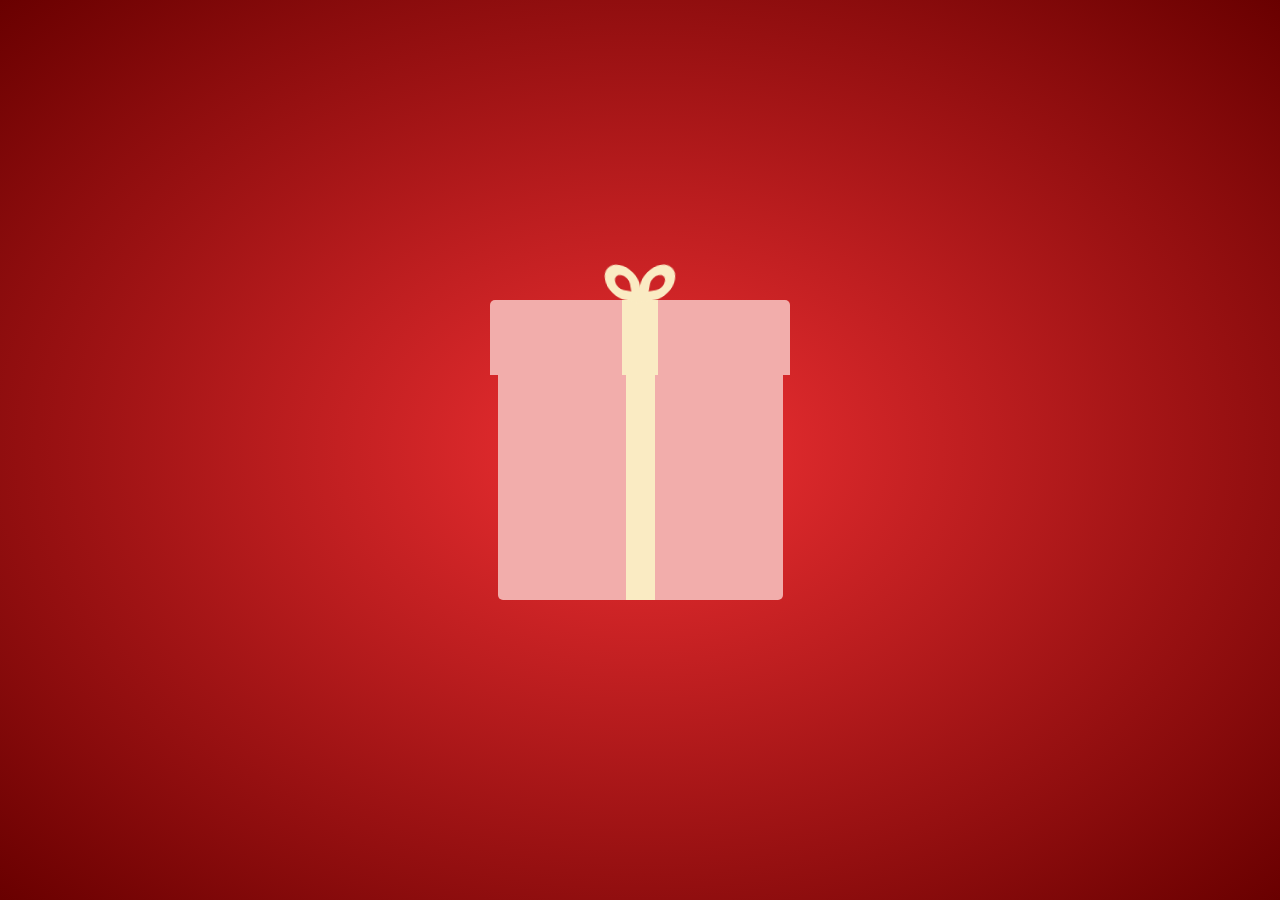
<file: giangsinh/index.html>
<!DOCTYPE html>
<html lang="en">

<head>
    <meta charset="UTF-8">
    <meta name="viewport" content="width=device-width, initial-scale=1.0">
    <title>Document</title>
    <link href="./style.css" rel="stylesheet" />

    <link href="https://fonts.cdnfonts.com/css/great-vibes" rel="stylesheet">

    <link href="./style2.css" rel="stylesheet" />
    <link href="./style3.css" rel="stylesheet" />
    <link href="./style4.css" rel="stylesheet" />
    <link href="./style5.css" rel="stylesheet" />
</head>

<body>

    <section class="gift">
        <div class="gift-top hovered"></div>
        <div class="gift-bottom"></div>

       
    </section>


    <div class="snow-container">
        <div class="snow foreground"></div>
        <div class="snow foreground layered"></div>
        <div class="snow middleground"></div>
        <div class="snow middleground layered"></div>
        <div class="snow background"></div>
        <div class="snow background layered"></div>
      </div>
   
    <!-- red -->
    <div id="merry" hidden>


    <div class='glitter glitter_1'></div>
    <div class='glitter glitter_2'></div>
    <div class='glitter glitter_3'></div>
    <div class='glitter glitter_4'></div>
    <div class='glitter glitter_5'></div>
    <div class='glitter glitter_6'></div>
    <div class='glitter glitter_7'></div>
    <div class='glitter glitter_8'></div>
    <div class='glitter glitter_9'></div>
    <div class='glitter glitter_10'></div>
    <div class='glitter glitter_11'></div>
    <div class='glitter glitter_12'></div>
    <div class='glitter glitter_13'></div>
    <div class='glitter glitter_14'></div>
    <div class='glitter glitter_15'></div>
    <div class='glitter glitter_16'></div>
    <div class='glitter glitter_17'></div>
    <div class='glitter glitter_18'></div>
    <div class='glitter glitter_19'></div>
    <div class='glitter glitter_20'></div>
    <div class='glitter glitter_21'></div>
    <div class='glitter glitter_22'></div>
    <div class='glitter glitter_23'></div>
    <div class='glitter glitter_24'></div>
    <div class='glitter glitter_25'></div>
    <div class='glitter glitter_26'></div>
    <div class='glitter glitter_27'></div>
    <div class='glitter glitter_28'></div>
    <div class='glitter glitter_29'></div>
    <div class='glitter glitter_30'></div>
    <!-- <div class='container'>
      <div class='tree'>
        <svg enable-background='new 0 0 380 430' height='430px' id='Layer_1' version='1.1' viewBox='0 0 380 430' width='380px' x='0px' xml:space='preserve' y='0px'>
          <defs>
            <linearGradient id='TreeGradient' x1='0%' x2='0%' y1='0%' y2='100%'>
              <stop offset='5%' stop-color='#022D02'></stop>
              <stop offset='95%' stop-color='#005600'></stop>
            </linearGradient>
          </defs>
          <path d='M161.008,410.682 c0,0,18.678,12.452,61.665,2.668c-6.951-27.11-11.265-68.483-11.265-68.483s-34.984-13.342-44.768-2.372 C167.53,379.554,161.008,410.682,161.008,410.682z' fill='#5A3412' stroke-miterlimit='10' stroke-width='0.8894'></path>
          <path d='M68.807,268.378 c0,0-10.673,57.218-49.51,63.739c0,0,21.346,20.457,44.47,3.559c17.788,26.386,45.359,10.673,45.359,10.673 s22.235,23.123,47.436,2.372c20.751,28.163,57.515,2.075,57.515,2.075s23.123,25.792,48.027-2.669c0,0,31.128,23.125,53.363-5.337 c3.467-1.876,29.35,17.196,46.249-6.226c-43.284-8.005-50.696-64.927-50.696-64.927C300.988,256.354,68.807,268.378,68.807,268.378z' fill='url(#TreeGradient)' stroke-miterlimit='10' stroke-width='0.8894'></path>
          <path d='M95.785,222.129 c0,0-29.712,52.489-49.213,54.846c0,0,29.943,23.719,53.067,6.819c24.014,24.608,44.856,9.103,44.856,9.103 s26.296,24.694,53.868,2.756c32.61,21.938,44.68,0.061,52.178-5.04c0,0,24.903,16.307,39.404-5.337c0,0,29.079,8.599,41.828-10.375 c-26.386-0.89-44.767-50.104-44.767-50.104C276.975,209.513,95.785,222.129,95.785,222.129z' fill='url(#TreeGradient)' stroke-miterlimit='10' stroke-width='0.8894'></path>
          <path d='M117.099,158.603 c0,0-30.504,56.707-50.005,59.063c0,0,22.762,19.878,45.886,2.979c24.014,24.608,48.917,8.302,48.917,8.302 s22.235,22.828,49.807,0.891c28.164,17.194,40.234,1.838,47.73-3.262c0,0,35.873,15.415,50.993-10.377 c-26.386-0.889-44.471-54.846-44.471-54.846C255.925,146.069,117.099,158.603,117.099,158.603z' fill='url(#TreeGradient)' stroke-miterlimit='10' stroke-width='0.8894'></path>
          <path d='M138.773,98.799 c0,0-27.274,54.253-46.776,56.609c0,0,22.762,19.879,45.887,2.98c24.014,24.607,45.009-0.539,45.009-0.539 s27.482,29.948,53.345,0.568c29.423,19.241,48.1-2.401,48.1-2.401c-18.084-1.779-42.098-56.329-42.098-56.329 C232.209,84.404,138.773,98.799,138.773,98.799z' fill='url(#TreeGradient)' stroke-miterlimit='10' stroke-width='0.8894'></path>
          <path d='M188.875,14.899 c0,0-29.703,62.218-69.726,86.232c0,0,24.663,18.42,47.788,1.521c24.014,20.456,48.027-2.668,48.027-2.668 s20.159,23.718,44.598,1.054C216.872,81.472,188.875,14.899,188.875,14.899z' fill='url(#TreeGradient)' stroke-miterlimit='10' stroke-width='0.8894'></path>
        </svg>
      </div>
      <div class='star'></div>
      <span class='light light1'></span>
      <span class='light light2'></span>
      <span class='light light3'></span>
      <span class='light light4'></span>
      <span class='light light5'></span>
      <span class='light light6'></span>
      <span class='light light7'></span>
      <span class='light light8'></span>
      <span class='light light9'></span>
      <span class='light light10'></span>
      <span class='light light11'></span>
      <span class='light light12'></span>
      <span class='light light13'></span>
      <span class='light light14'></span>
      <span class='light light15'></span>
      <span class='light light16'></span>
      <span class='light light17'></span>
      <span class='light light18'></span>
      <span class='light light19'></span>
      <span class='light light20'></span>
      <span class='light light21'></span>
      <span class='light light22'></span>
      <span class='light light23'></span>
      <span class='light light24'></span>
      <span class='light light25'></span>
      <span class='light light26'></span>
      <span class='light light27'></span>
      <span class='light light28'></span>
      <span class='light light29'></span>
      <span class='light light30'></span>
      <div class='shadow'></div>
    </div> -->
    <h1>Merry Christmas</h1>
</div>
    <!-- end red -->

    
        
        <!-- <div class="artboard" id="houu" hidden>
            <div class="deer">
              <div class="rocking">
                <div class="head">
                  <div class="horns">
                    <div class="horn horn-left">
                      <div class="line line-one"></div>
                      <div class="line"></div>
                      <div class="line line-three"></div>
                    </div>
                    <div class="horn horn-right">
                      <div class="line line-one"></div>
                      <div class="line"></div>
                      <div class="line line-three"></div>
                    </div>
                  </div>
                  <div class="ears">
                    <div class="ear ear-left"></div>
                    <div class="ear ear-right"></div>
                  </div>
                  <div class="eyes">
                    <div class="eye eye-left"></div>
                    <div class="eye eye-right"></div>
                  </div>
                  <div class="nose"></div>
                </div>
                <div class="body">
                  <div class="shadow"></div>
                  <div class="hooves">
                    <div class="hoof-one">
                      <div class="line"></div>
                      <div class="anim-part">
                        <div class="circle">
                          <div class="circle">
                            <div class="circle">
                              <div class="circle">
                                <div class="circle circle-last"></div>
                              </div>
                            </div>
                          </div>
                        </div>
                      </div>
                    </div>
                    <div class="hoof-two">
                      <div class="line-one"></div>
                      <div class="line-two"></div>
                    </div>
                  </div>
                </div>
                <div class="tail">
                  <div class="circle">
                    <div class="circle">
                      <div class="circle">
                        <div class="circle">
                          <div class="circle"></div>
                        </div>
                      </div>
                    </div>
                  </div>
                </div>
              </div>
              <div class="legs">
                <div class="leg-left">
                  <div class="anim-part">
                    <div class="line"></div>
                  </div>
                </div>
                <div class="leg-right">
                  <div class="anim-part">
                    <div class="circle">
                      <div class="circle">
                        <div class="circle">
                          <div class="circle">
                            <div class="circle">
                              <div class="circle">
                                <div class="circle">
                                  <div class="circle">
                                    <div class="circle circle-last"></div>
                                  </div>
                                </div>
                              </div>
                            </div>
                          </div>
                        </div>
                      </div>
                    </div>
                  </div>
                </div>
              </div>
            </div>
            <div class="presents">
              <div class="present present-one"></div>
              <div class="present present-two"></div>
              <div class="present present-two present-two-right"></div>
              <div class="present present-three"></div>
            </div>
            <div class="snow"></div>
            <div class="snowflake"></div>
            <div class="snowflake"></div>
            <div class="snowflake"></div>
            <div class="snowflake"></div>
            <div class="snowflake"></div>
            <div class="snowflake"></div>
            <div class="snowflake"></div>
            <div class="snowflake"></div>
            <div class="snowflake"></div>
            <div class="snowflake"></div>
            <div class="snowflake"></div>
            <div class="snowflake"></div>
            <div class="snowflake"></div>
            <div class="snowflake"></div>
            <div class="snowflake"></div>
            <div class="snowflake"></div>
            <div class="snowflake"></div>
            <div class="snowflake"></div>
            <div class="snowflake"></div>
            <div class="snowflake"></div>
            <div class="snowflake"></div>
            <div class="snowflake"></div>
            <div class="snowflake"></div>
            <div class="snowflake"></div>
            <div class="snowflake"></div>
            <div class="snowflake"></div>
            <div class="snowflake"></div>
            <div class="snowflake"></div>
            <div class="snowflake"></div>
            <div class="snowflake"></div>
            <div class="snowflake"></div>
            <div class="snowflake"></div>
            <div class="snowflake"></div>
            <div class="snowflake"></div>
            <div class="snowflake"></div>
            <div class="snowflake"></div>
            <div class="snowflake"></div>
            <div class="snowflake"></div>
            <div class="snowflake"></div>
            <div class="snowflake"></div>
            <div class="snowflake"></div>
            <div class="snowflake"></div>
            <div class="snowflake"></div>
            <div class="snowflake"></div>
            <div class="snowflake"></div>
            <div class="snowflake"></div>
            <div class="snowflake"></div>
            <div class="snowflake"></div>
            <div class="snowflake"></div>
            <div class="snowflake"></div>
            <div class="snowflake"></div>
            <div class="snowflake"></div>
            <div class="snowflake"></div>
            <div class="snowflake"></div>
            <div class="snowflake"></div>
            <div class="snowflake"></div>
            <div class="snowflake"></div>
            <div class="snowflake"></div>
            <div class="snowflake"></div>
            <div class="snowflake"></div>
            <div class="snowflake"></div>
            <div class="snowflake"></div>
            <div class="snowflake"></div>
            <div class="snowflake"></div>
            <div class="snowflake"></div>
            <div class="snowflake"></div>
            <div class="snowflake"></div>
            <div class="snowflake"></div>
            <div class="snowflake"></div>
            <div class="snowflake"></div>
            <div class="snowflake"></div>
            <div class="snowflake"></div>
            <div class="snowflake"></div>
            <div class="snowflake"></div>
            <div class="snowflake"></div>
            <div class="snowflake"></div>
            <div class="snowflake"></div>
            <div class="snowflake"></div>
            <div class="snowflake"></div>
            <div class="snowflake"></div>
            <div class="snowflake"></div>
            <div class="snowflake"></div>
            <div class="snowflake"></div>
            <div class="snowflake"></div>
            <div class="snowflake"></div>
            <div class="snowflake"></div>
            <div class="snowflake"></div>
            <div class="snowflake"></div>
            <div class="snowflake"></div>
            <div class="snowflake"></div>
            <div class="snowflake"></div>
            <div class="snowflake"></div>
            <div class="snowflake"></div>
            <div class="snowflake"></div>
            <div class="snowflake"></div>
            <div class="snowflake"></div>
            <div class="snowflake"></div>
            <div class="snowflake"></div>
            <div class="snowflake"></div>
          </div> -->

          <div class="box" id="box" hidden>
            <svg viewBox="0 0 800 596.74">
              <g id="merry">
           
                <path style="mix-blend-mode: multiply" id="shadow" fill="#eaeaea" d="M575.92 325.27L418 234.08l2.67-41.29-43.79 17.55-37.22-21.49a22.2 22.2 0 00-22.24 0L206.34 253c-13.39 2.93-29.72 7.25-32 8.17-3 1.24-40.93 33.92-58.91 37.29-12.35 2.31-28.09 18.51-36.75 28.45a21.87 21.87 0 00-6.43 7.78 22.5 22.5 0 00-2.19 11.89 22 22 0 0011 17.25L317.4 500.22a22 22 0 0014.6 2.69l.35.29 69.07-13.71 1.68-25.93 172.82-99.76a22.25 22.25 0 000-38.53z" />
                <g id="box1">
                  <path fill="#eaeaea" style="mix-blend-mode: multiply" d="M178.66 204.15l-.8.17c-4-.57-10.11-.87-12.69 1.9a8.76 8.76 0 00-.8 1l-18.18 3.93-4.64 14.11-.64.32c-3.33 1.8-3 5.4-2.15 8.16l-.34 1L133 251.4l9.33 6.19 3.67-.8 1.28.85 30 19.87 19.21-4.15 9.66-2.09 22.85-4.94 5.45-16.64 2.29-7 4.51-13.78-30-19.87-1.24-.82.95-2.87-9.33-6.18z" />
                  <path fill="#d36666" d="M280.62 236.01l-51.31-22.16V154.6l51.31 29.63v51.78z" />
                  <path fill="#af5555" d="M177.99 236.03l51.31-22.16v-59.25l-51.31 29.62v51.79z" />
                  <path fill="#db6a6a" d="M229.31 213.86v51.8l-22.69-13.1-9.59-5.53-19.04-11v-51.8l19.04 11 9.59 5.53 22.68 13.09.01.01z" />
                  <path fill="#e87979" d="M280.62 184.23v51.79l-51.31 29.63v-51.79l51.31-29.63z" />
                  <path fill="#e6e6e6" d="M280.62 181.38v9.69l-51.31 29.62v-9.68l51.31-29.63zM229.3 211v9.69l-51.31-29.62v-9.69L229.3 211z" style="mix-blend-mode: multiply" />
                  <path fill="#ed8d8d" d="M229.3 218.76l-54.95-31.7v-14.03l22.81-13.13 9.59-5.52 22.86-13.18 22.61 13.05 9.58 5.53 22.76 13.17v13.99l-55.26 31.82z" />
                  <path fill="#ed8e8e" d="M284.56 172.95l-22.87 13.15-9.57 5.53-22.82 13.15-28.54-16.49-6.19-3.57-20.22-11.69 22.81-13.13 9.59-5.52 22.86-13.18 22.61 13.05 9.58 5.53 22.76 13.17z" />
                  <path fill="#e87979" d="M229.31 218.76l55.25-31.82v-13.99l-55.25 31.82v13.99z" />
                  <path fill="#db6a6a" d="M174.35 173.06l54.95 31.71v13.99l-54.95-31.7v-14z" />
                  <path fill="#ffcb8e" d="M261.8 159.81l-55.18 31.86-9.59-5.53 55.19-31.86 9.58 5.53z" />
                  <path fill="#ffcb8e" d="M261.72 186.14l-9.57 5.53-.03-.01-54.96-31.73 9.59-5.52 54.94 31.72.03.01z" />
                  <path fill="#ffcb8e" d="M261.72 246.95V186.13l-9.57 5.53V252.47l9.57-5.52zM206.62 191.66v60.9l-9.59-5.53v-60.9l9.59 5.53z" />
                  <path fill="#e6e6e6" style="mix-blend-mode: multiply" d="M191.65 183.07a14.58 14.58 0 00-3.68 7.08c6.36-2.5 9.82 5 9.82 5-.17-3 3-6.86 3-6.86 11.92-11.78 20.38-11 20.38-11-7.31-5.7-26.27 3.47-29.52 5.78z" />
                  <path fill="#ffcb8e" d="M222.65 171.51s-25.62-4.69-38.37 12.72c0 0 8.13-.49 10.22 6.22 0 0 12.9-14.8 27.14-13.07z" />
                  <path fill="#e6e6e6" style="mix-blend-mode: multiply" d="M257.94 184.56s6.07 4.86 6.51 8.82c-6.45-1.71-11.56 5.36-11.56 5.36a24.63 24.63 0 00-1.52-6.68c-3.84-10.68-18-16-18-16 7.7-5.06 21.54 5.94 24.57 8.5z" />
                  <path fill="#ffcb8e" d="M232.32 170.17s24.33-.66 35.56 17.76a13.4 13.4 0 00-12.56 5.45s-6.67-16.25-22.49-17.28z" />
                  <path fill="#e6e6e6" style="mix-blend-mode: multiply" d="M233.75 173.68s20.83 4.22 24.41 1c2.22-2 1-17.37-9-14s-15.41 13-15.41 13z" />
                  <path fill="#ffcb8e" d="M263.09 163.18s-5.84-13.35-13.71-12c-9.63 1.64-20.07 16.23-20.07 16.23l4.44 6.28z" />
                  <path fill="#eab783" d="M233.75 173.68s25.57-19.82 29.34-10.5c4.68 11.59-29.34 10.5-29.34 10.5z" />
                  <path fill="#e6e6e6" style="mix-blend-mode: multiply" d="M225 174.7s-29.38 3.34-30.44.75c-2.69-6.53 2.09-10.24 2.09-10.24s24.78-1.81 28.35 9.49z" />
                  <path fill="#ffcb8e" d="M195.68 164.2s5.83-13.35 13.7-12c9.63 1.65 20.07 16.23 20.07 16.23L225 174.7z" />
                  <path fill="#eab783" d="M225 174.7s-25.57-19.81-29.33-10.5C191 175.79 225 174.7 225 174.7z" />
                </g>
                <g id="box2">
                  <path fill="#eaeaea" style="mix-blend-mode: multiply" d="M501.48 170.24l-.79.17c-4-.57-10.12-.87-12.69 1.9a7.8 7.8 0 00-.8 1l-18.2 3.95-4.64 14.11-.65.32c-3.32 1.79-3 5.4-2.14 8.16l-.34 1-5.47 16.61 9.33 6.18 3.67-.79 1.27.85 30 19.87 19.21-4.15 9.67-2.09 22.89-5 5.45-16.64 2.28-7 4.53-13.69-30-19.87-1.24-.82.94-2.87-9.33-6.19z" />
                  <path fill="#d36666" d="M603.45 202.1l-51.32-22.16v-59.25l51.32 29.62v51.79z" />
                  <path fill="#af5555" d="M500.81 202.12l51.32-22.16V120.7l-51.32 29.63v51.79z" />
                  <path fill="#db6a6a" d="M552.14 179.95v51.8l-22.7-13.11-9.58-5.53-19.05-10.99v-51.8l19.05 11 9.58 5.53 22.68 13.09.02.01z" />
                  <path fill="#e87979" d="M603.45 150.32v51.79l-51.31 29.63v-51.79l51.31-29.63z" />
                  <path fill="#e6e6e6" d="M603.45 147.47v9.69l-51.31 29.61v-9.67l51.31-29.63zM552.12 177.09v9.68l-51.31-29.61v-9.69l51.31 29.62z" style="mix-blend-mode: multiply" />
                  <path fill="#ed8d8d" d="M552.13 184.85l-54.96-31.71v-14.02l22.82-13.14 9.58-5.51 22.87-13.18 22.6 13.04 9.58 5.54 22.77 13.17v13.99l-55.26 31.82z" />
                  <path fill="#ed8e8e" d="M607.39 139.04l-22.87 13.15-9.57 5.53-22.83 13.15-28.53-16.49-6.2-3.57-20.22-11.69 22.82-13.14 9.58-5.51 22.87-13.18 22.6 13.04 9.58 5.54 22.77 13.17z" />
                  <path fill="#e87979" d="M552.13 184.85l55.26-31.82v-13.99l-55.26 31.81v14z" />
                  <path fill="#db6a6a" d="M497.17 139.15l54.96 31.7v14l-54.96-31.71v-13.99z" />
                  <path fill="#ffcb8e" d="M584.62 125.9l-55.18 31.86-9.58-5.53 55.18-31.87 9.58 5.54z" />
                  <path fill="#ffcb8e" d="M584.54 152.23l-9.56 5.53-.03-.01-54.96-31.74 9.58-5.51 54.95 31.72.02.01z" />
                  <path fill="#ffcb8e" d="M584.54 213.03v-60.81l-9.56 5.53v60.8l9.56-5.52zM529.44 157.75v60.89l-9.58-5.53v-60.89l9.58 5.53z" />
                  <path fill="#e6e6e6" style="mix-blend-mode: multiply" d="M514.48 149.16a14.56 14.56 0 00-3.69 7.08c6.37-2.5 9.83 5 9.83 5-.17-3 3-6.86 3-6.86 11.91-11.78 20.38-11 20.38-11-7.31-5.71-26.27 3.47-29.52 5.78z" />
                  <path fill="#ffcb8e" d="M545.47 137.6s-25.61-4.69-38.36 12.72c0 0 8.12-.49 10.22 6.21 0 0 12.9-14.79 27.14-13.06z" />
                  <path fill="#e6e6e6" style="mix-blend-mode: multiply" d="M580.77 150.65s6.06 4.86 6.5 8.82c-6.45-1.71-11.56 5.36-11.56 5.36a24.45 24.45 0 00-1.51-6.68c-3.85-10.68-18-16-18-16 7.7-5.08 21.53 5.92 24.57 8.5z" />
                  <path fill="#ffcb8e" d="M555.15 136.26s24.33-.67 35.56 17.76a13.42 13.42 0 00-12.57 5.45s-6.66-16.26-22.49-17.29z" />
                  <path fill="#e6e6e6" style="mix-blend-mode: multiply" d="M556.58 139.77s20.83 4.22 24.41 1c2.22-2 1-17.37-9-14s-15.41 13-15.41 13z" />
                  <path fill="#ffcb8e" d="M585.91 129.27s-5.83-13.36-13.7-12c-9.63 1.64-20.07 16.22-20.07 16.22l4.44 6.29z" />
                  <path fill="#eab783" d="M556.58 139.77s25.57-19.82 29.33-10.5c4.69 11.59-29.33 10.5-29.33 10.5z" />
                  <path fill="#e6e6e6" style="mix-blend-mode: multiply" d="M547.84 140.79s-29.39 3.34-30.45.75c-2.68-6.53 2.09-10.24 2.09-10.24s24.78-1.81 28.36 9.49z" />
                  <path fill="#ffcb8e" d="M518.5 130.29s5.84-13.35 13.71-12c9.63 1.64 20.07 16.23 20.07 16.23l-4.44 6.28z" />
                  <path fill="#eab783" d="M547.84 140.79s-25.57-19.79-29.34-10.5c-4.68 11.59 29.34 10.5 29.34 10.5z" />
                </g>
                <g id="box3">
                  <path fill="#eaeaea" style="mix-blend-mode: multiply" d="M563.73 216.32l-.73.16c-3.73-.53-9.35-.81-11.73 1.76a7.46 7.46 0 00-.74.94l-16.8 3.63-4.29 13.05c-.21.09-.41.19-.6.29-3.07 1.66-2.79 5-2 7.54l-.32.95-5 15.35 8.62 5.71 3.39-.73 1.18.78 27.71 18.37 17.76-3.84 8.93-1.93 21.16-4.57 5-15.38 2.12-6.44 4.17-12.73-27.7-18.37-1.15-.76.88-2.65-8.59-5.71z" />
                  <path fill="#d36666" d="M657.98 245.78l-47.43-20.49v-54.77l47.43 27.39v47.87z" />
                  <path fill="#af5555" d="M563.12 245.79l47.43-20.48v-54.77l-47.43 27.38v47.87z" />
                  <path fill="#db6a6a" d="M610.55 225.3v47.88l-20.97-12.11-8.86-5.12-17.61-10.16v-47.88l17.61 10.17 8.86 5.11 20.96 12.1.01.01z" />
                  <path fill="#e87979" d="M657.98 197.91v47.87l-47.43 27.39V225.3l47.43-27.39z" />
                  <path fill="#e6e6e6" d="M657.98 195.28v8.95l-47.43 27.38v-8.94l47.43-27.39zM610.54 222.66v8.95l-47.43-27.38v-8.95l47.43 27.38z" style="mix-blend-mode: multiply" />
                  <path fill="#ed8d8d" d="M610.55 229.83l-50.8-29.31V187.56l21.09-12.14 8.86-5.1 21.13-12.18 20.89 12.06 8.86 5.11 21.04 12.18v12.93l-51.07 29.41z" />
                  <path fill="#ed8e8e" d="M661.62 187.49l-21.14 12.15-8.84 5.11-21.1 12.16-26.38-15.25-5.72-3.29-18.69-10.81 21.09-12.14 8.86-5.1 21.13-12.18 20.89 12.06 8.86 5.11 21.04 12.18z" />
                  <path fill="#e87979" d="M610.55 229.83l51.07-29.41v-12.93l-51.07 29.4v12.94z" />
                  <path fill="#db6a6a" d="M559.75 187.59l50.8 29.3v12.94l-50.8-29.31v-12.93z" />
                  <path fill="#ffcb8e" d="M640.58 175.34l-51 29.45-8.86-5.11 51-29.45 8.86 5.11z" />
                  <path fill="#ffcb8e" d="M640.51 199.68l-8.85 5.11-.02-.01-50.8-29.33 8.86-5.1 50.78 29.31.03.02z" />
                  <path fill="#ffcb8e" d="M640.51 255.88v-56.22l-8.85 5.12V260.98l8.85-5.1zM589.58 204.78v56.29l-8.86-5.12v-56.29l8.86 5.12z" />
                  <path fill="#e6e6e6" style="mix-blend-mode: multiply" d="M575.75 196.84a13.45 13.45 0 00-3.41 6.55c5.88-2.32 9.08 4.64 9.08 4.64-.16-2.75 2.74-6.34 2.74-6.34 11-10.89 18.84-10.2 18.84-10.2-6.73-5.27-24.25 3.22-27.25 5.35z" />
                  <path fill="#ffcb8e" d="M604.39 186.16s-23.67-4.34-35.46 11.75c0 0 7.51-.45 9.45 5.75 0 0 11.92-13.68 25.08-12.08z" />
                  <path fill="#e6e6e6" style="mix-blend-mode: multiply" d="M637 198.22s5.6 4.49 6 8.15c-6-1.58-10.68 4.95-10.68 4.95a22.83 22.83 0 00-1.4-6.17c-3.56-9.87-16.68-14.8-16.68-14.8 7.18-4.68 19.97 5.48 22.76 7.87z" />
                  <path fill="#ffcb8e" d="M613.34 184.91s22.49-.61 32.86 16.42a12.4 12.4 0 00-11.61 5s-6.16-15-20.79-16z" />
                  <path fill="#e6e6e6" style="mix-blend-mode: multiply" d="M614.66 188.16s19.25 3.9 22.56 1c2-1.81.93-16-8.36-13s-14.2 12-14.2 12z" />
                  <path fill="#ffcb8e" d="M641.77 178.45s-5.39-12.34-12.67-11.1c-8.9 1.52-18.55 15-18.55 15l4.11 5.81z" />
                  <path fill="#eab783" d="M614.66 188.16s23.63-18.32 27.11-9.71c4.33 10.72-27.11 9.71-27.11 9.71z" />
                  <path fill="#e6e6e6" style="mix-blend-mode: multiply" d="M606.58 189.1s-27.16 3.09-28.14.69a8 8 0 011.93-9.46s22.9-1.67 26.21 8.77z" />
                  <path fill="#ffcb8e" d="M579.47 179.4s5.39-12.34 12.67-11.1c8.89 1.52 18.55 15 18.55 15l-4.11 5.8z" />
                  <path fill="#eab783" d="M606.58 189.1s-23.63-18.31-27.11-9.7c-4.33 10.71 27.11 9.7 27.11 9.7z" />
                </g>
                <g>
                  <path fill="#f3fbff" id="ground" d="M658.44 298.43a22 22 0 01-11 17.25L411.13 452.09a22.21 22.21 0 01-22.24 0l-236.3-136.41a22.26 22.26 0 010-38.53l236.3-136.43a22.21 22.21 0 0122.24 0l236.28 136.43a22.06 22.06 0 0111.03 21.28z" />
                  <path fill="#e1f4fc" d="M658.44 332.84a21.94 21.94 0 01-11 17.25L411.13 486.5a22.21 22.21 0 01-22.24 0l-236.3-136.41a22 22 0 01-11-17.25 21.39 21.39 0 010-3.92l-.1-30.49h.1a22 22 0 0011 17.25l236.3 136.41a22.21 22.21 0 0022.24 0l236.28-136.41a22 22 0 0011-17.25v30.38a22.6 22.6 0 01.03 4.03z" />
                  <path fill="#f3fbff" d="M144.62 284.94s20.63-41.22 70.88-37c0 0 22.21-12 25.67-20.42s17.92-20 25.43-22.74c10.23-3.77 15.1-12.21 23.94-15.68 11.61-4.55 21.22-2 31.76-5.89 8.26-3 46.43-45.43 73.72-38.75s27.52-2.81 39.29 0 24.85 20.79 36 23.61 45.13 11.64 49.52 19.42 23.71 32.29 39 33.2 32.39 10 40 14.85c23.57 15.14 52.1 45 52.1 45z" />
                  <path fill="#e1f4fc" d="M379.25 365.8l-25.27-14.59 19.07-11.01 6.32 3.65-12.72 7.34 6.32 3.65 6.36-3.67 6.31 3.64-6.35 3.68 6.32 3.64 12.71-7.34 6.32 3.65-19.08 11.01-6.31-3.65zM341.26 358.55l6.32 3.65-.04 7.32-12.67.02-6.32-3.65-6.36 3.67 31.59 18.24 6.36-3.67-18.96-10.94 12.68-.02.04-7.32 18.95 10.94 6.36-3.67-31.59-18.24-6.36 3.67zM525.33 303.35l6.31 3.65-.04 7.31-12.67.03-6.32-3.65-6.36 3.67 31.59 18.24 6.36-3.67-18.95-10.94 12.67-.03.04-7.32 18.95 10.95 6.36-3.67-31.59-18.24-6.35 3.67zM398.48 325.52l-19.07 11L411 354.77l6.36-3.67-12.63-7.3h25.35l-6.32-3.65h-12.68l6.36-3.67zm6.28 11l-6.36 3.67-6.32-3.65 6.36-3.67zM436.14 354.61l-19.07 11 31.59 18.24 6.36-3.67-12.64-7.3 25.35-.05-6.32-3.64h-12.67l6.36-3.67zm6.28 11l-6.36 3.67-6.31-3.64 6.35-3.67zM423.91 310.84l-19.07 11 31.58 18.24 6.36-3.67-12.63-7.3h25.34l-6.31-3.65H436.5l6.36-3.67zm6.28 11l-6.36 3.68-6.32-3.65 6.36-3.67zM430.26 307.17l12.64 7.29 6.36-3.67 18.95 10.95 6.36-3.67-18.96-10.95 6.36-3.67-12.63-7.29-6.36 3.67 6.32 3.65-6.36 3.67-6.32-3.65-6.36 3.67zM385.49 384.09l-19.08 11.01L398 413.33l19.07-11.01-6.32-3.64-12.71 7.34-18.95-10.95 12.71-7.34-6.31-3.64zM391.84 380.42l31.59 18.23 6.36-3.67-12.64-7.29 6.36-3.67 12.63 7.29 6.36-3.67-31.58-18.24-6.36 3.67 12.63 7.3-6.36 3.67-12.63-7.29-6.36 3.67zM474.47 332.71l-19.07 11.01 18.95 10.95 12.71-7.35 6.32 3.65-12.71 7.34 6.31 3.65 19.07-11.01-18.95-10.94-12.71 7.34-6.32-3.65 12.72-7.34-6.32-3.65zM582.54 270.32l-19.07 11.01 18.95 10.94 12.71-7.34 6.32 3.65-12.71 7.34 6.32 3.64 19.07-11.01-18.96-10.94-12.71 7.34-6.32-3.65 12.72-7.34-6.32-3.64zM480.82 329.04l6.32 3.65 6.36-3.67 25.27 14.59 6.36-3.67-25.27-14.59 6.35-3.67-6.31-3.65-19.08 11.01zM538 296l31.59 18.24 6.35-3.67-12.63-7.3 6.36-3.67 12.63 7.29 6.36-3.67L557.11 285zm25.35-.05l-6.35 3.68-6.29-3.63 6.36-3.67z" />
                  <path fill="#eaeaea" d="M328.55 365.89l6.32 3.65-.04 7.32-6.32-3.65.04-7.32zM347.54 369.52l-.02 3.66 6.34-.01.04-7.32 18.95 10.94 6.36-3.67-31.59-18.24-.04 7.32-.04 7.32zM341.18 373.19l18.96 10.94-6.36 3.67-12.64-7.29.04-7.32zM512.61 310.69l6.32 3.65-.04 7.31-6.32-3.64.04-7.32zM531.6 314.31l-.02 3.66 6.34-.01.04-7.32 18.95 10.95 6.36-3.67-31.59-18.24-.04 7.32-.04 7.31zM525.25 317.99l18.95 10.94-6.36 3.67-12.63-7.3.04-7.31zM366.65 351.19l6.32 3.65-.04 7.32-6.32-3.65.04-7.32zM379.29 358.49l6.32 3.64-.05 7.32-6.31-3.65.04-7.31zM398.32 354.79l6.32 3.65-6.36 3.67.04-7.32zM379.33 351.17l6.31 3.64-6.35 3.68.04-7.32zM373.05 340.2l6.32 3.65-6.36 3.67.04-7.32zM404.72 343.8l12.63 7.3-6.36 3.67-6.31-3.65.04-7.32zM430.15 329.12l12.63 7.3-6.36 3.67-6.31-3.65.04-7.32zM442.38 372.89l12.64 7.3-6.36 3.67-6.32-3.65.04-7.32zM430.07 343.76l-6.32-3.65-12.68.02 6.36-3.67-18.95-10.94-.04 7.32 6.32 3.65-.04 7.31 6.33-.01 19.02-.03zM455.5 329.08l-6.32-3.65-12.68.02 6.36-3.67-18.95-10.94-.04 7.32 6.32 3.65-.04 7.31 6.33-.01v-.01l19.02-.02zM467.73 372.85l-6.32-3.65-12.67.02 6.36-3.67-18.96-10.94-.03 7.32 6.31 3.64-.04 7.32 6.34-.01 19.01-.03zM398.4 340.16l-.04 7.31-6.32-3.64.04-7.32 6.32 3.65zM423.83 325.48l-.04 7.31-6.32-3.64.04-7.32 6.32 3.65zM436.06 369.24l-.04 7.32-6.31-3.65.04-7.31 6.31 3.64zM436.62 303.5l-.04 7.32 6.32 3.64.04-7.31-6.32-3.65zM455.61 307.12l6.36-3.67-12.63-7.29-.08 14.63 18.95 10.95 6.36-3.67-18.96-10.95zM582.54 270.32l-.04 7.31 6.36-3.67-6.32-3.64zM595.17 277.61l-.04 7.32 6.32 3.65-.04 7.31 12.72-7.34-18.96-10.94zM582.46 284.95l-.04 7.32-6.32-3.65.04-7.32 6.32 3.65zM557.11 285l-.04 7.32 6.32 3.64-.04 7.32 6.36-3.67 12.63 7.29 6.36-3.66L557.11 285zM557.03 299.63l-.04 7.32-6.32-3.65.04-7.31 6.32 3.64zM563.35 303.28l12.63 7.29-6.35 3.68-6.32-3.65.04-7.32zM499.9 318.03l-.04 7.32 6.35-3.67-6.31-3.65zM525.13 339.94l-6.36 3.67-19.1-10.94.19-7.32 25.27 14.59zM474.47 332.71l-.04 7.32 6.36-3.67-6.32-3.65zM474.39 347.35l-.04 7.32-6.32-3.65.04-7.32 6.32 3.65zM487.1 340.01l-.04 7.31 6.32 3.65-.04 7.32 12.71-7.34-18.95-10.94zM410.92 369.4l-.04 7.32 6.31 3.65-.04 7.32 6.36-3.67 12.63 7.29 6.36-3.67-31.58-18.24zM429.79 394.98l-6.36 3.67-6.32-3.65.04-7.31 12.64 7.29zM410.83 384.04l-.03 7.32-18.96-10.94 6.36-3.67 12.63 7.29zM385.49 384.09l-.04 7.31 6.35-3.67-6.31-3.64zM379.09 395.07l-.04 7.32L398 413.33l.04-7.31-18.95-10.95zM410.75 398.68l-.03 7.31 6.35-3.67-6.32-3.64z" style="mix-blend-mode: multiply" />
                  <path fill="#e1f4fc" d="M442.96 351l31.59 18.23 6.31-3.65-31.58-18.23-6.32 3.65z" />
                  <path fill="#eaeaea" d="M449.28 347.35v7.36l25.27 14.52 6.31-3.65-31.58-18.23z" style="mix-blend-mode: multiply" />
                  <path fill="#e1f4fc" d="M398.45 455v34.41a22.28 22.28 0 01-9.56-2.93l-236.3-136.39a22 22 0 01-11-17.25 21.39 21.39 0 010-3.92l-.1-30.49h.1a22 22 0 0011 17.25l236.3 136.41a22.28 22.28 0 009.56 2.91z" />
                  <path fill="#eaeaea" style="mix-blend-mode: multiply" d="M398.45 455v34.41a22.28 22.28 0 01-9.56-2.93l-236.3-136.39a22 22 0 01-11-17.25 21.39 21.39 0 010-3.92l-.1-30.49h.1a22 22 0 0011 17.25l236.3 136.41a22.28 22.28 0 009.56 2.91z" />
                </g>
                <g id="snowman-container">
                  <g id="snowman">
                    <g id="board">
                      <path fill="#e97171" d="M440.19 238.92l-119.76 69.13-3.87 2.23s-11.23 7.88-18.22-4.1c-1.73-3 .56-5.79 2.33-7.37a13.76 13.76 0 011.66-1.29 23.51 23.51 0 002.4 5.55c.07.09.12.19.2.28 1 1.49 2.31 2.62 3.85 2.44L368 271.6l36.23-20.92 28.16-16.26z" />
                      <path fill="#f2f2f2" style="mix-blend-mode: multiply" d="M404.24 250.68A48.14 48.14 0 01368 271.6zM320.41 308.07l-3.87 2.23s-11.23 7.88-18.22-4.1c-1.55-3 .63-5.79 2.33-7.37a13.76 13.76 0 011.66-1.29 23.51 23.51 0 002.4 5.55c.07.09.12.19.2.28 2.92 4.5 8.96 8.01 15.5 4.7z" />
                      <path fill="#e97171" d="M408.62 222l-71.52 41.29-48.25 27.85-3.85 2.26s-11.24 7.88-18.23-4.11c-1.73-3 .57-5.79 2.34-7.36a13.76 13.76 0 011.66-1.29 23.22 23.22 0 002.4 5.55c.06.09.12.19.19.28 1 1.48 2.31 2.62 3.86 2.44l59.25-34.22 36.23-20.92 28.17-16.26h.07z" />
                      <path fill="#f2f2f2" style="mix-blend-mode: multiply" d="M288.84 291.15L285 293.4s-11.24 7.88-18.23-4.11c-1.55-3 .63-5.79 2.34-7.36a13.76 13.76 0 011.66-1.29 23.22 23.22 0 002.4 5.55c.06.09.12.19.19.28 2.89 4.53 8.94 8 15.48 4.68zM408.62 222l-71.52 41.29a47 47 0 01-6.38-5.21l70.18-40.54z" />
                    </g>
                    <g id="snowman-body">
                      <g id="right-arm" class="arms">
                        <g id="stick-back">
                          <ellipse cx="305.78" cy="216.1" fill="#afc9e9" rx="1.11" ry="1.92" transform="matrix(.87 -.5 .5 .87 -67.09 181.84)" />
                          <ellipse cx="316.37" cy="209.99" fill="#afc9e9" rx="1.11" ry="1.92" transform="rotate(-30 316.3729 209.9919)" />
                          <path fill="#afc9e9" d="M304.68 214.56l10.69-6.21 1.98 3.29-10.48 6.02-2.19-3.1z" />
                          <path stroke="#afc9e9" stroke-linecap="round" stroke-miterlimit="10" stroke-width="1.2898" d="M372.7 177.47l-57.4 33.14M366.55 179l3.5 2.02" />
                        </g>
                        <path id="right-arm-1" fill="none" stroke="#ffcb8e" stroke-linecap="round" stroke-miterlimit="10" stroke-width="2.5796" d="M333.78 198.65l-21.15 13.33" />
                      </g>
                      <circle cx="369.17" cy="216.92" r="48.26" fill="#fff" />
                      <path fill="#f2f2f2" d="M409.23 243.83a48.26 48.26 0 11-67-67 48.26 48.26 0 0067 67z" />
                      <circle cx="341.65" cy="210.86" r="3.09" fill="#666" />
                      <circle cx="340.46" cy="224.44" r="3.09" fill="#666" />
                      <circle cx="345.68" cy="239.33" r="3.09" fill="#666" />
          
                      <g id="left-arm" class="arms">
                        <path id="left-arm-1" fill="none" stroke="#ffcb8e" stroke-linecap="round" stroke-miterlimit="10" stroke-width="2.5796" d="M392.3 210.83l-15.86 17.5" />
                        <g id="stick-front">
                          <ellipse cx="371.21" cy="231.43" fill="#afc9e9" rx="1.11" ry="1.92" transform="rotate(-30 371.2098 231.4254)" />
                          <ellipse cx="381.8" cy="225.31" fill="#afc9e9" rx="1.11" ry="1.92" transform="rotate(-30 381.8096 225.3056)" />
                          <path fill="#afc9e9" d="M370.11 229.88l10.69-6.2 1.97 3.28-10.48 6.03-2.18-3.11z" />
                          <path stroke="#afc9e9" stroke-linecap="round" stroke-miterlimit="10" stroke-width="1.2898" d="M438.13 192.79l-57.4 33.14M431.98 194.32l3.5 2.02" />
                        </g>
                      </g>
                    </g>
          
                    <g id="snoman-head" class="head2">
                      <g id="snoman-head-base">
                        <circle cx="353.86" cy="169.88" r="30.62" fill="#fff" />
                        <path fill="#f2f2f2" d="M379.28 187a30.62 30.62 0 11-42.5-42.5 30.63 30.63 0 0042.5 42.5z" />
                      </g>
                      <g id="snaman-face">
                        <circle cx="349.85" cy="176.86" r="3.09" fill="#666" />
                        <circle cx="332.39" cy="174.38" r="3.09" fill="#666" />
                        <path fill="#931a25" d="M338.31 182.84l-5.92 3.42" />
                        <path fill="#ffcb8e" d="M339.28 184.51l-6.45 2.49a.91.91 0 01-.89-1.56l5.4-4.32a2 2 0 012.45 3.06 2.38 2.38 0 01-.51.33z" />
                      </g>
                    </g>
          
                    <g id="hat" class="head2">
                      <ellipse id="hat-btm" cx="354.16" cy="149.88" fill="none" stroke="#fff" stroke-miterlimit="10" stroke-width="6.7717" rx="22.3" ry="11.68" />
                      <path id="hat-1" fill="#e97171" d="M332.84 146.29s.5-29.83 83.76-19.16c0 0-42.88 25.53-45.39 26.57 0 0-33.76 16.5-38.37-7.41z" />
                      <circle id="hat-ball" cx="417.43" cy="127.17" r="5.99" fill="#fff" />
                    </g>
                  </g>
                </g>
                <g id="box4">
                  <path fill="#eaeaea" style="mix-blend-mode: multiply" d="M217 456.54l-.79.17c-4-.57-10.12-.87-12.7 1.9a7.73 7.73 0 00-.79 1l-18.18 3.93-4.65 14.12-.64.31c-3.32 1.8-3 5.41-2.15 8.16l-.33 1-5.47 16.61 9.33 6.19 3.67-.8 1.28.85 30 19.87 19.21-4.15 9.66-2.09 22.9-4.95 5.45-16.64 2.29-7 4.51-13.77-30-19.88-1.23-.82.94-2.87-9.31-6.09z" />
                  <path fill="#d36666" d="M318.99 488.41l-51.32-22.16v-59.26l51.32 29.63v51.79z" />
                  <path fill="#af5555" d="M216.35 488.42l51.32-22.16v-59.25l-51.32 29.63v51.78z" />
                  <path fill="#db6a6a" d="M267.68 466.25v51.8l-22.7-13.1-9.58-5.53-19.05-11v-51.8l19.05 11 9.58 5.53 22.68 13.09.02.01z" />
                  <path fill="#e87979" d="M318.99 436.62v51.8l-51.31 29.62v-51.79l51.31-29.63z" />
                  <path fill="#e6e6e6" d="M318.99 433.78v9.68l-51.31 29.62v-9.68l51.31-29.62zM267.66 463.39v9.69l-51.31-29.62v-9.68l51.31 29.61z" style="mix-blend-mode: multiply" />
                  <path fill="#ed8d8d" d="M267.67 471.15l-54.96-31.7v-14.02l22.82-13.14 9.58-5.52 22.86-13.18 22.61 13.05 9.58 5.53 22.77 13.17v14l-55.26 31.81z" />
                  <path fill="#ed8e8e" d="M322.93 425.34l-22.87 13.15-9.57 5.53-22.83 13.15-28.54-16.49-6.19-3.57-20.22-11.68 22.82-13.14 9.58-5.52 22.86-13.18 22.61 13.05 9.58 5.53 22.77 13.17z" />
                  <path fill="#e87979" d="M267.67 471.15l55.26-31.81v-14l-55.26 31.82v13.99z" />
                  <path fill="#db6a6a" d="M212.71 425.46l54.96 31.7v13.99l-54.96-31.7v-13.99z" />
                  <path fill="#ffcb8e" d="M300.16 412.2l-55.18 31.86-9.58-5.53 55.18-31.86 9.58 5.53z" />
                  <path fill="#ffcb8e" d="M300.08 438.53l-9.57 5.53-.02-.01-54.96-31.73 9.58-5.52 54.95 31.72.02.01z" />
                  <path fill="#ffcb8e" d="M300.08 499.34V438.52l-9.57 5.53V504.86l9.57-5.52zM244.98 444.05v60.9l-9.58-5.53v-60.9l9.58 5.53z" />
                  <path fill="#e6e6e6" style="mix-blend-mode: multiply" d="M230 435.47a14.5 14.5 0 00-3.69 7.08c6.37-2.51 9.82 5 9.82 5-.16-3 3-6.86 3-6.86 11.92-11.78 20.39-11 20.39-11-7.3-5.69-26.26 3.47-29.52 5.78z" />
                  <path fill="#ffcb8e" d="M261 423.91s-25.61-4.69-38.36 12.71c0 0 8.12-.48 10.22 6.22 0 0 12.9-14.8 27.14-13.07z" />
                  <path fill="#e6e6e6" style="mix-blend-mode: multiply" d="M296.31 437s6.06 4.86 6.5 8.82c-6.45-1.71-11.56 5.36-11.56 5.36a24.45 24.45 0 00-1.51-6.68c-3.85-10.67-18-16-18-16 7.7-5.12 21.53 5.88 24.57 8.5z" />
                  <path fill="#ffcb8e" d="M270.69 422.56s24.33-.66 35.56 17.77a13.4 13.4 0 00-12.57 5.44s-6.66-16.25-22.49-17.28z" />
                  <path fill="#e6e6e6" style="mix-blend-mode: multiply" d="M272.11 426.07s20.84 4.22 24.42 1.05c2.22-2 1-17.37-9-14s-15.42 12.95-15.42 12.95z" />
                  <path fill="#ffcb8e" d="M301.45 415.57s-5.83-13.35-13.71-12c-9.62 1.65-20.07 16.23-20.07 16.23l4.44 6.28z" />
                  <path fill="#eab783" d="M272.11 426.07s25.57-19.81 29.34-10.5c4.69 11.59-29.34 10.5-29.34 10.5z" />
                  <path fill="#e6e6e6" style="mix-blend-mode: multiply" d="M263.38 427.1s-29.39 3.33-30.45.74c-2.68-6.53 2.09-10.24 2.09-10.24s24.78-1.81 28.36 9.5z" />
                  <path fill="#ffcb8e" d="M234 416.6s5.83-13.36 13.71-12c9.63 1.64 20.07 16.22 20.07 16.22l-4.44 6.29z" />
                  <path fill="#eab783" d="M263.38 427.1s-25.57-19.82-29.38-10.5c-4.64 11.59 29.38 10.5 29.38 10.5z" />
                </g>
                <circle class="snow-clone" id="snow" cx="115.05" cy="117.16" r="6.97" fill="#ffffff" />
                <path fill="white" id="hover" opacity="0" d="M658.44 298.43a22 22 0 01-11 17.25L411.13 452.09a22.21 22.21 0 01-22.24 0l-236.3-136.41a22.26 22.26 0 010-38.53l236.3-136.43a22.21 22.21 0 0122.24 0l236.28 136.43a22.06 22.06 0 0111.03 21.28z" />
              </g>
            </svg>
          </div>

    <script src="https://cdnjs.cloudflare.com/ajax/libs/jquery/3.7.1/jquery.min.js" integrity="sha512-v2CJ7UaYy4JwqLDIrZUI/4hqeoQieOmAZNXBeQyjo21dadnwR+8ZaIJVT8EE2iyI61OV8e6M8PP2/4hpQINQ/g==" crossorigin="anonymous" referrerpolicy="no-referrer"></script>
  
    <script src="https://cdnjs.cloudflare.com/ajax/libs/gsap/3.12.2/gsap.min.js" integrity="sha512-16esztaSRplJROstbIIdwX3N97V1+pZvV33ABoG1H2OyTttBxEGkTsoIVsiP1iaTtM8b3+hu2kB6pQ4Clr5yug==" crossorigin="anonymous" referrerpolicy="no-referrer"></script>
    <script src="./script.js"></script>
    <script src="./script2.js"></script>
</body>

</html>
</file>
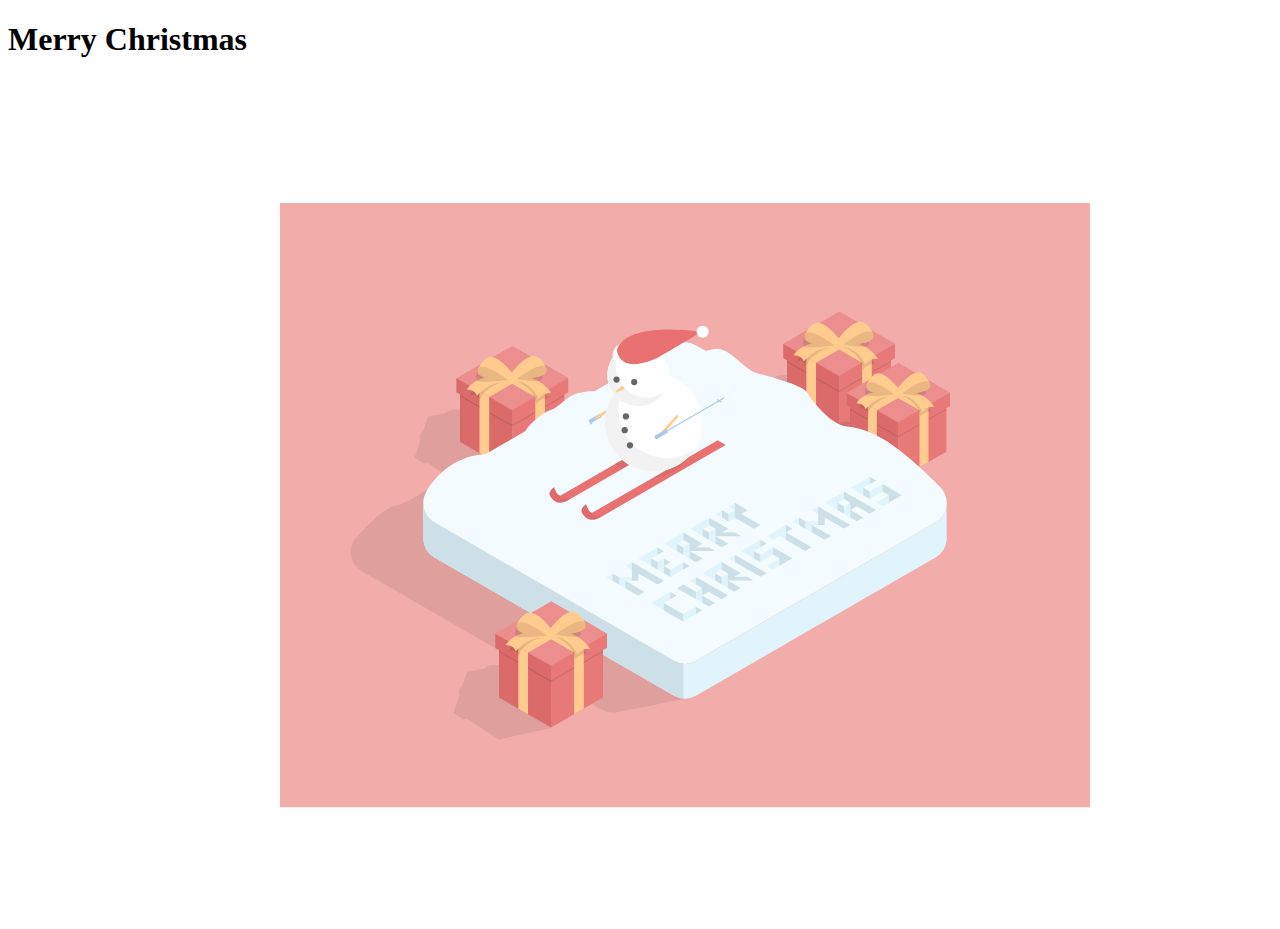
<file: giangsinh/test.html>
<!DOCTYPE html>
<html lang="en">
<head>
    <meta charset="UTF-8">
    <meta name="viewport" content="width=device-width, initial-scale=1.0">
    <title>Document</title>
    <link href="./style3.css" rel="stylesheet" />

    <link href="./style5.css" rel="stylesheet" />

</head>
<body>

    <div class="snow-container">
        <div class="snow foreground"></div>
        <div class="snow foreground layered"></div>
        <div class="snow middleground"></div>
        <div class="snow middleground layered"></div>
        <div class="snow background"></div>
        <div class="snow background layered"></div>
      </div>

      <h1>Merry Christmas</h1>
    <div class="box">
        <svg viewBox="0 0 800 596.74">
          <g id="merry">
            <path fill="#f2adab" d="M0 0h800v596.74H0z" />
            <path style="mix-blend-mode: multiply" id="shadow" fill="#eaeaea" d="M575.92 325.27L418 234.08l2.67-41.29-43.79 17.55-37.22-21.49a22.2 22.2 0 00-22.24 0L206.34 253c-13.39 2.93-29.72 7.25-32 8.17-3 1.24-40.93 33.92-58.91 37.29-12.35 2.31-28.09 18.51-36.75 28.45a21.87 21.87 0 00-6.43 7.78 22.5 22.5 0 00-2.19 11.89 22 22 0 0011 17.25L317.4 500.22a22 22 0 0014.6 2.69l.35.29 69.07-13.71 1.68-25.93 172.82-99.76a22.25 22.25 0 000-38.53z" />
            <g id="box1">
              <path fill="#eaeaea" style="mix-blend-mode: multiply" d="M178.66 204.15l-.8.17c-4-.57-10.11-.87-12.69 1.9a8.76 8.76 0 00-.8 1l-18.18 3.93-4.64 14.11-.64.32c-3.33 1.8-3 5.4-2.15 8.16l-.34 1L133 251.4l9.33 6.19 3.67-.8 1.28.85 30 19.87 19.21-4.15 9.66-2.09 22.85-4.94 5.45-16.64 2.29-7 4.51-13.78-30-19.87-1.24-.82.95-2.87-9.33-6.18z" />
              <path fill="#d36666" d="M280.62 236.01l-51.31-22.16V154.6l51.31 29.63v51.78z" />
              <path fill="#af5555" d="M177.99 236.03l51.31-22.16v-59.25l-51.31 29.62v51.79z" />
              <path fill="#db6a6a" d="M229.31 213.86v51.8l-22.69-13.1-9.59-5.53-19.04-11v-51.8l19.04 11 9.59 5.53 22.68 13.09.01.01z" />
              <path fill="#e87979" d="M280.62 184.23v51.79l-51.31 29.63v-51.79l51.31-29.63z" />
              <path fill="#e6e6e6" d="M280.62 181.38v9.69l-51.31 29.62v-9.68l51.31-29.63zM229.3 211v9.69l-51.31-29.62v-9.69L229.3 211z" style="mix-blend-mode: multiply" />
              <path fill="#ed8d8d" d="M229.3 218.76l-54.95-31.7v-14.03l22.81-13.13 9.59-5.52 22.86-13.18 22.61 13.05 9.58 5.53 22.76 13.17v13.99l-55.26 31.82z" />
              <path fill="#ed8e8e" d="M284.56 172.95l-22.87 13.15-9.57 5.53-22.82 13.15-28.54-16.49-6.19-3.57-20.22-11.69 22.81-13.13 9.59-5.52 22.86-13.18 22.61 13.05 9.58 5.53 22.76 13.17z" />
              <path fill="#e87979" d="M229.31 218.76l55.25-31.82v-13.99l-55.25 31.82v13.99z" />
              <path fill="#db6a6a" d="M174.35 173.06l54.95 31.71v13.99l-54.95-31.7v-14z" />
              <path fill="#ffcb8e" d="M261.8 159.81l-55.18 31.86-9.59-5.53 55.19-31.86 9.58 5.53z" />
              <path fill="#ffcb8e" d="M261.72 186.14l-9.57 5.53-.03-.01-54.96-31.73 9.59-5.52 54.94 31.72.03.01z" />
              <path fill="#ffcb8e" d="M261.72 246.95V186.13l-9.57 5.53V252.47l9.57-5.52zM206.62 191.66v60.9l-9.59-5.53v-60.9l9.59 5.53z" />
              <path fill="#e6e6e6" style="mix-blend-mode: multiply" d="M191.65 183.07a14.58 14.58 0 00-3.68 7.08c6.36-2.5 9.82 5 9.82 5-.17-3 3-6.86 3-6.86 11.92-11.78 20.38-11 20.38-11-7.31-5.7-26.27 3.47-29.52 5.78z" />
              <path fill="#ffcb8e" d="M222.65 171.51s-25.62-4.69-38.37 12.72c0 0 8.13-.49 10.22 6.22 0 0 12.9-14.8 27.14-13.07z" />
              <path fill="#e6e6e6" style="mix-blend-mode: multiply" d="M257.94 184.56s6.07 4.86 6.51 8.82c-6.45-1.71-11.56 5.36-11.56 5.36a24.63 24.63 0 00-1.52-6.68c-3.84-10.68-18-16-18-16 7.7-5.06 21.54 5.94 24.57 8.5z" />
              <path fill="#ffcb8e" d="M232.32 170.17s24.33-.66 35.56 17.76a13.4 13.4 0 00-12.56 5.45s-6.67-16.25-22.49-17.28z" />
              <path fill="#e6e6e6" style="mix-blend-mode: multiply" d="M233.75 173.68s20.83 4.22 24.41 1c2.22-2 1-17.37-9-14s-15.41 13-15.41 13z" />
              <path fill="#ffcb8e" d="M263.09 163.18s-5.84-13.35-13.71-12c-9.63 1.64-20.07 16.23-20.07 16.23l4.44 6.28z" />
              <path fill="#eab783" d="M233.75 173.68s25.57-19.82 29.34-10.5c4.68 11.59-29.34 10.5-29.34 10.5z" />
              <path fill="#e6e6e6" style="mix-blend-mode: multiply" d="M225 174.7s-29.38 3.34-30.44.75c-2.69-6.53 2.09-10.24 2.09-10.24s24.78-1.81 28.35 9.49z" />
              <path fill="#ffcb8e" d="M195.68 164.2s5.83-13.35 13.7-12c9.63 1.65 20.07 16.23 20.07 16.23L225 174.7z" />
              <path fill="#eab783" d="M225 174.7s-25.57-19.81-29.33-10.5C191 175.79 225 174.7 225 174.7z" />
            </g>
            <g id="box2">
              <path fill="#eaeaea" style="mix-blend-mode: multiply" d="M501.48 170.24l-.79.17c-4-.57-10.12-.87-12.69 1.9a7.8 7.8 0 00-.8 1l-18.2 3.95-4.64 14.11-.65.32c-3.32 1.79-3 5.4-2.14 8.16l-.34 1-5.47 16.61 9.33 6.18 3.67-.79 1.27.85 30 19.87 19.21-4.15 9.67-2.09 22.89-5 5.45-16.64 2.28-7 4.53-13.69-30-19.87-1.24-.82.94-2.87-9.33-6.19z" />
              <path fill="#d36666" d="M603.45 202.1l-51.32-22.16v-59.25l51.32 29.62v51.79z" />
              <path fill="#af5555" d="M500.81 202.12l51.32-22.16V120.7l-51.32 29.63v51.79z" />
              <path fill="#db6a6a" d="M552.14 179.95v51.8l-22.7-13.11-9.58-5.53-19.05-10.99v-51.8l19.05 11 9.58 5.53 22.68 13.09.02.01z" />
              <path fill="#e87979" d="M603.45 150.32v51.79l-51.31 29.63v-51.79l51.31-29.63z" />
              <path fill="#e6e6e6" d="M603.45 147.47v9.69l-51.31 29.61v-9.67l51.31-29.63zM552.12 177.09v9.68l-51.31-29.61v-9.69l51.31 29.62z" style="mix-blend-mode: multiply" />
              <path fill="#ed8d8d" d="M552.13 184.85l-54.96-31.71v-14.02l22.82-13.14 9.58-5.51 22.87-13.18 22.6 13.04 9.58 5.54 22.77 13.17v13.99l-55.26 31.82z" />
              <path fill="#ed8e8e" d="M607.39 139.04l-22.87 13.15-9.57 5.53-22.83 13.15-28.53-16.49-6.2-3.57-20.22-11.69 22.82-13.14 9.58-5.51 22.87-13.18 22.6 13.04 9.58 5.54 22.77 13.17z" />
              <path fill="#e87979" d="M552.13 184.85l55.26-31.82v-13.99l-55.26 31.81v14z" />
              <path fill="#db6a6a" d="M497.17 139.15l54.96 31.7v14l-54.96-31.71v-13.99z" />
              <path fill="#ffcb8e" d="M584.62 125.9l-55.18 31.86-9.58-5.53 55.18-31.87 9.58 5.54z" />
              <path fill="#ffcb8e" d="M584.54 152.23l-9.56 5.53-.03-.01-54.96-31.74 9.58-5.51 54.95 31.72.02.01z" />
              <path fill="#ffcb8e" d="M584.54 213.03v-60.81l-9.56 5.53v60.8l9.56-5.52zM529.44 157.75v60.89l-9.58-5.53v-60.89l9.58 5.53z" />
              <path fill="#e6e6e6" style="mix-blend-mode: multiply" d="M514.48 149.16a14.56 14.56 0 00-3.69 7.08c6.37-2.5 9.83 5 9.83 5-.17-3 3-6.86 3-6.86 11.91-11.78 20.38-11 20.38-11-7.31-5.71-26.27 3.47-29.52 5.78z" />
              <path fill="#ffcb8e" d="M545.47 137.6s-25.61-4.69-38.36 12.72c0 0 8.12-.49 10.22 6.21 0 0 12.9-14.79 27.14-13.06z" />
              <path fill="#e6e6e6" style="mix-blend-mode: multiply" d="M580.77 150.65s6.06 4.86 6.5 8.82c-6.45-1.71-11.56 5.36-11.56 5.36a24.45 24.45 0 00-1.51-6.68c-3.85-10.68-18-16-18-16 7.7-5.08 21.53 5.92 24.57 8.5z" />
              <path fill="#ffcb8e" d="M555.15 136.26s24.33-.67 35.56 17.76a13.42 13.42 0 00-12.57 5.45s-6.66-16.26-22.49-17.29z" />
              <path fill="#e6e6e6" style="mix-blend-mode: multiply" d="M556.58 139.77s20.83 4.22 24.41 1c2.22-2 1-17.37-9-14s-15.41 13-15.41 13z" />
              <path fill="#ffcb8e" d="M585.91 129.27s-5.83-13.36-13.7-12c-9.63 1.64-20.07 16.22-20.07 16.22l4.44 6.29z" />
              <path fill="#eab783" d="M556.58 139.77s25.57-19.82 29.33-10.5c4.69 11.59-29.33 10.5-29.33 10.5z" />
              <path fill="#e6e6e6" style="mix-blend-mode: multiply" d="M547.84 140.79s-29.39 3.34-30.45.75c-2.68-6.53 2.09-10.24 2.09-10.24s24.78-1.81 28.36 9.49z" />
              <path fill="#ffcb8e" d="M518.5 130.29s5.84-13.35 13.71-12c9.63 1.64 20.07 16.23 20.07 16.23l-4.44 6.28z" />
              <path fill="#eab783" d="M547.84 140.79s-25.57-19.79-29.34-10.5c-4.68 11.59 29.34 10.5 29.34 10.5z" />
            </g>
            <g id="box3">
              <path fill="#eaeaea" style="mix-blend-mode: multiply" d="M563.73 216.32l-.73.16c-3.73-.53-9.35-.81-11.73 1.76a7.46 7.46 0 00-.74.94l-16.8 3.63-4.29 13.05c-.21.09-.41.19-.6.29-3.07 1.66-2.79 5-2 7.54l-.32.95-5 15.35 8.62 5.71 3.39-.73 1.18.78 27.71 18.37 17.76-3.84 8.93-1.93 21.16-4.57 5-15.38 2.12-6.44 4.17-12.73-27.7-18.37-1.15-.76.88-2.65-8.59-5.71z" />
              <path fill="#d36666" d="M657.98 245.78l-47.43-20.49v-54.77l47.43 27.39v47.87z" />
              <path fill="#af5555" d="M563.12 245.79l47.43-20.48v-54.77l-47.43 27.38v47.87z" />
              <path fill="#db6a6a" d="M610.55 225.3v47.88l-20.97-12.11-8.86-5.12-17.61-10.16v-47.88l17.61 10.17 8.86 5.11 20.96 12.1.01.01z" />
              <path fill="#e87979" d="M657.98 197.91v47.87l-47.43 27.39V225.3l47.43-27.39z" />
              <path fill="#e6e6e6" d="M657.98 195.28v8.95l-47.43 27.38v-8.94l47.43-27.39zM610.54 222.66v8.95l-47.43-27.38v-8.95l47.43 27.38z" style="mix-blend-mode: multiply" />
              <path fill="#ed8d8d" d="M610.55 229.83l-50.8-29.31V187.56l21.09-12.14 8.86-5.1 21.13-12.18 20.89 12.06 8.86 5.11 21.04 12.18v12.93l-51.07 29.41z" />
              <path fill="#ed8e8e" d="M661.62 187.49l-21.14 12.15-8.84 5.11-21.1 12.16-26.38-15.25-5.72-3.29-18.69-10.81 21.09-12.14 8.86-5.1 21.13-12.18 20.89 12.06 8.86 5.11 21.04 12.18z" />
              <path fill="#e87979" d="M610.55 229.83l51.07-29.41v-12.93l-51.07 29.4v12.94z" />
              <path fill="#db6a6a" d="M559.75 187.59l50.8 29.3v12.94l-50.8-29.31v-12.93z" />
              <path fill="#ffcb8e" d="M640.58 175.34l-51 29.45-8.86-5.11 51-29.45 8.86 5.11z" />
              <path fill="#ffcb8e" d="M640.51 199.68l-8.85 5.11-.02-.01-50.8-29.33 8.86-5.1 50.78 29.31.03.02z" />
              <path fill="#ffcb8e" d="M640.51 255.88v-56.22l-8.85 5.12V260.98l8.85-5.1zM589.58 204.78v56.29l-8.86-5.12v-56.29l8.86 5.12z" />
              <path fill="#e6e6e6" style="mix-blend-mode: multiply" d="M575.75 196.84a13.45 13.45 0 00-3.41 6.55c5.88-2.32 9.08 4.64 9.08 4.64-.16-2.75 2.74-6.34 2.74-6.34 11-10.89 18.84-10.2 18.84-10.2-6.73-5.27-24.25 3.22-27.25 5.35z" />
              <path fill="#ffcb8e" d="M604.39 186.16s-23.67-4.34-35.46 11.75c0 0 7.51-.45 9.45 5.75 0 0 11.92-13.68 25.08-12.08z" />
              <path fill="#e6e6e6" style="mix-blend-mode: multiply" d="M637 198.22s5.6 4.49 6 8.15c-6-1.58-10.68 4.95-10.68 4.95a22.83 22.83 0 00-1.4-6.17c-3.56-9.87-16.68-14.8-16.68-14.8 7.18-4.68 19.97 5.48 22.76 7.87z" />
              <path fill="#ffcb8e" d="M613.34 184.91s22.49-.61 32.86 16.42a12.4 12.4 0 00-11.61 5s-6.16-15-20.79-16z" />
              <path fill="#e6e6e6" style="mix-blend-mode: multiply" d="M614.66 188.16s19.25 3.9 22.56 1c2-1.81.93-16-8.36-13s-14.2 12-14.2 12z" />
              <path fill="#ffcb8e" d="M641.77 178.45s-5.39-12.34-12.67-11.1c-8.9 1.52-18.55 15-18.55 15l4.11 5.81z" />
              <path fill="#eab783" d="M614.66 188.16s23.63-18.32 27.11-9.71c4.33 10.72-27.11 9.71-27.11 9.71z" />
              <path fill="#e6e6e6" style="mix-blend-mode: multiply" d="M606.58 189.1s-27.16 3.09-28.14.69a8 8 0 011.93-9.46s22.9-1.67 26.21 8.77z" />
              <path fill="#ffcb8e" d="M579.47 179.4s5.39-12.34 12.67-11.1c8.89 1.52 18.55 15 18.55 15l-4.11 5.8z" />
              <path fill="#eab783" d="M606.58 189.1s-23.63-18.31-27.11-9.7c-4.33 10.71 27.11 9.7 27.11 9.7z" />
            </g>
            <g>
              <path fill="#f3fbff" id="ground" d="M658.44 298.43a22 22 0 01-11 17.25L411.13 452.09a22.21 22.21 0 01-22.24 0l-236.3-136.41a22.26 22.26 0 010-38.53l236.3-136.43a22.21 22.21 0 0122.24 0l236.28 136.43a22.06 22.06 0 0111.03 21.28z" />
              <path fill="#e1f4fc" d="M658.44 332.84a21.94 21.94 0 01-11 17.25L411.13 486.5a22.21 22.21 0 01-22.24 0l-236.3-136.41a22 22 0 01-11-17.25 21.39 21.39 0 010-3.92l-.1-30.49h.1a22 22 0 0011 17.25l236.3 136.41a22.21 22.21 0 0022.24 0l236.28-136.41a22 22 0 0011-17.25v30.38a22.6 22.6 0 01.03 4.03z" />
              <path fill="#f3fbff" d="M144.62 284.94s20.63-41.22 70.88-37c0 0 22.21-12 25.67-20.42s17.92-20 25.43-22.74c10.23-3.77 15.1-12.21 23.94-15.68 11.61-4.55 21.22-2 31.76-5.89 8.26-3 46.43-45.43 73.72-38.75s27.52-2.81 39.29 0 24.85 20.79 36 23.61 45.13 11.64 49.52 19.42 23.71 32.29 39 33.2 32.39 10 40 14.85c23.57 15.14 52.1 45 52.1 45z" />
              <path fill="#e1f4fc" d="M379.25 365.8l-25.27-14.59 19.07-11.01 6.32 3.65-12.72 7.34 6.32 3.65 6.36-3.67 6.31 3.64-6.35 3.68 6.32 3.64 12.71-7.34 6.32 3.65-19.08 11.01-6.31-3.65zM341.26 358.55l6.32 3.65-.04 7.32-12.67.02-6.32-3.65-6.36 3.67 31.59 18.24 6.36-3.67-18.96-10.94 12.68-.02.04-7.32 18.95 10.94 6.36-3.67-31.59-18.24-6.36 3.67zM525.33 303.35l6.31 3.65-.04 7.31-12.67.03-6.32-3.65-6.36 3.67 31.59 18.24 6.36-3.67-18.95-10.94 12.67-.03.04-7.32 18.95 10.95 6.36-3.67-31.59-18.24-6.35 3.67zM398.48 325.52l-19.07 11L411 354.77l6.36-3.67-12.63-7.3h25.35l-6.32-3.65h-12.68l6.36-3.67zm6.28 11l-6.36 3.67-6.32-3.65 6.36-3.67zM436.14 354.61l-19.07 11 31.59 18.24 6.36-3.67-12.64-7.3 25.35-.05-6.32-3.64h-12.67l6.36-3.67zm6.28 11l-6.36 3.67-6.31-3.64 6.35-3.67zM423.91 310.84l-19.07 11 31.58 18.24 6.36-3.67-12.63-7.3h25.34l-6.31-3.65H436.5l6.36-3.67zm6.28 11l-6.36 3.68-6.32-3.65 6.36-3.67zM430.26 307.17l12.64 7.29 6.36-3.67 18.95 10.95 6.36-3.67-18.96-10.95 6.36-3.67-12.63-7.29-6.36 3.67 6.32 3.65-6.36 3.67-6.32-3.65-6.36 3.67zM385.49 384.09l-19.08 11.01L398 413.33l19.07-11.01-6.32-3.64-12.71 7.34-18.95-10.95 12.71-7.34-6.31-3.64zM391.84 380.42l31.59 18.23 6.36-3.67-12.64-7.29 6.36-3.67 12.63 7.29 6.36-3.67-31.58-18.24-6.36 3.67 12.63 7.3-6.36 3.67-12.63-7.29-6.36 3.67zM474.47 332.71l-19.07 11.01 18.95 10.95 12.71-7.35 6.32 3.65-12.71 7.34 6.31 3.65 19.07-11.01-18.95-10.94-12.71 7.34-6.32-3.65 12.72-7.34-6.32-3.65zM582.54 270.32l-19.07 11.01 18.95 10.94 12.71-7.34 6.32 3.65-12.71 7.34 6.32 3.64 19.07-11.01-18.96-10.94-12.71 7.34-6.32-3.65 12.72-7.34-6.32-3.64zM480.82 329.04l6.32 3.65 6.36-3.67 25.27 14.59 6.36-3.67-25.27-14.59 6.35-3.67-6.31-3.65-19.08 11.01zM538 296l31.59 18.24 6.35-3.67-12.63-7.3 6.36-3.67 12.63 7.29 6.36-3.67L557.11 285zm25.35-.05l-6.35 3.68-6.29-3.63 6.36-3.67z" />
              <path fill="#eaeaea" d="M328.55 365.89l6.32 3.65-.04 7.32-6.32-3.65.04-7.32zM347.54 369.52l-.02 3.66 6.34-.01.04-7.32 18.95 10.94 6.36-3.67-31.59-18.24-.04 7.32-.04 7.32zM341.18 373.19l18.96 10.94-6.36 3.67-12.64-7.29.04-7.32zM512.61 310.69l6.32 3.65-.04 7.31-6.32-3.64.04-7.32zM531.6 314.31l-.02 3.66 6.34-.01.04-7.32 18.95 10.95 6.36-3.67-31.59-18.24-.04 7.32-.04 7.31zM525.25 317.99l18.95 10.94-6.36 3.67-12.63-7.3.04-7.31zM366.65 351.19l6.32 3.65-.04 7.32-6.32-3.65.04-7.32zM379.29 358.49l6.32 3.64-.05 7.32-6.31-3.65.04-7.31zM398.32 354.79l6.32 3.65-6.36 3.67.04-7.32zM379.33 351.17l6.31 3.64-6.35 3.68.04-7.32zM373.05 340.2l6.32 3.65-6.36 3.67.04-7.32zM404.72 343.8l12.63 7.3-6.36 3.67-6.31-3.65.04-7.32zM430.15 329.12l12.63 7.3-6.36 3.67-6.31-3.65.04-7.32zM442.38 372.89l12.64 7.3-6.36 3.67-6.32-3.65.04-7.32zM430.07 343.76l-6.32-3.65-12.68.02 6.36-3.67-18.95-10.94-.04 7.32 6.32 3.65-.04 7.31 6.33-.01 19.02-.03zM455.5 329.08l-6.32-3.65-12.68.02 6.36-3.67-18.95-10.94-.04 7.32 6.32 3.65-.04 7.31 6.33-.01v-.01l19.02-.02zM467.73 372.85l-6.32-3.65-12.67.02 6.36-3.67-18.96-10.94-.03 7.32 6.31 3.64-.04 7.32 6.34-.01 19.01-.03zM398.4 340.16l-.04 7.31-6.32-3.64.04-7.32 6.32 3.65zM423.83 325.48l-.04 7.31-6.32-3.64.04-7.32 6.32 3.65zM436.06 369.24l-.04 7.32-6.31-3.65.04-7.31 6.31 3.64zM436.62 303.5l-.04 7.32 6.32 3.64.04-7.31-6.32-3.65zM455.61 307.12l6.36-3.67-12.63-7.29-.08 14.63 18.95 10.95 6.36-3.67-18.96-10.95zM582.54 270.32l-.04 7.31 6.36-3.67-6.32-3.64zM595.17 277.61l-.04 7.32 6.32 3.65-.04 7.31 12.72-7.34-18.96-10.94zM582.46 284.95l-.04 7.32-6.32-3.65.04-7.32 6.32 3.65zM557.11 285l-.04 7.32 6.32 3.64-.04 7.32 6.36-3.67 12.63 7.29 6.36-3.66L557.11 285zM557.03 299.63l-.04 7.32-6.32-3.65.04-7.31 6.32 3.64zM563.35 303.28l12.63 7.29-6.35 3.68-6.32-3.65.04-7.32zM499.9 318.03l-.04 7.32 6.35-3.67-6.31-3.65zM525.13 339.94l-6.36 3.67-19.1-10.94.19-7.32 25.27 14.59zM474.47 332.71l-.04 7.32 6.36-3.67-6.32-3.65zM474.39 347.35l-.04 7.32-6.32-3.65.04-7.32 6.32 3.65zM487.1 340.01l-.04 7.31 6.32 3.65-.04 7.32 12.71-7.34-18.95-10.94zM410.92 369.4l-.04 7.32 6.31 3.65-.04 7.32 6.36-3.67 12.63 7.29 6.36-3.67-31.58-18.24zM429.79 394.98l-6.36 3.67-6.32-3.65.04-7.31 12.64 7.29zM410.83 384.04l-.03 7.32-18.96-10.94 6.36-3.67 12.63 7.29zM385.49 384.09l-.04 7.31 6.35-3.67-6.31-3.64zM379.09 395.07l-.04 7.32L398 413.33l.04-7.31-18.95-10.95zM410.75 398.68l-.03 7.31 6.35-3.67-6.32-3.64z" style="mix-blend-mode: multiply" />
              <path fill="#e1f4fc" d="M442.96 351l31.59 18.23 6.31-3.65-31.58-18.23-6.32 3.65z" />
              <path fill="#eaeaea" d="M449.28 347.35v7.36l25.27 14.52 6.31-3.65-31.58-18.23z" style="mix-blend-mode: multiply" />
              <path fill="#e1f4fc" d="M398.45 455v34.41a22.28 22.28 0 01-9.56-2.93l-236.3-136.39a22 22 0 01-11-17.25 21.39 21.39 0 010-3.92l-.1-30.49h.1a22 22 0 0011 17.25l236.3 136.41a22.28 22.28 0 009.56 2.91z" />
              <path fill="#eaeaea" style="mix-blend-mode: multiply" d="M398.45 455v34.41a22.28 22.28 0 01-9.56-2.93l-236.3-136.39a22 22 0 01-11-17.25 21.39 21.39 0 010-3.92l-.1-30.49h.1a22 22 0 0011 17.25l236.3 136.41a22.28 22.28 0 009.56 2.91z" />
            </g>
            <g id="snowman-container">
              <g id="snowman">
                <g id="board">
                  <path fill="#e97171" d="M440.19 238.92l-119.76 69.13-3.87 2.23s-11.23 7.88-18.22-4.1c-1.73-3 .56-5.79 2.33-7.37a13.76 13.76 0 011.66-1.29 23.51 23.51 0 002.4 5.55c.07.09.12.19.2.28 1 1.49 2.31 2.62 3.85 2.44L368 271.6l36.23-20.92 28.16-16.26z" />
                  <path fill="#f2f2f2" style="mix-blend-mode: multiply" d="M404.24 250.68A48.14 48.14 0 01368 271.6zM320.41 308.07l-3.87 2.23s-11.23 7.88-18.22-4.1c-1.55-3 .63-5.79 2.33-7.37a13.76 13.76 0 011.66-1.29 23.51 23.51 0 002.4 5.55c.07.09.12.19.2.28 2.92 4.5 8.96 8.01 15.5 4.7z" />
                  <path fill="#e97171" d="M408.62 222l-71.52 41.29-48.25 27.85-3.85 2.26s-11.24 7.88-18.23-4.11c-1.73-3 .57-5.79 2.34-7.36a13.76 13.76 0 011.66-1.29 23.22 23.22 0 002.4 5.55c.06.09.12.19.19.28 1 1.48 2.31 2.62 3.86 2.44l59.25-34.22 36.23-20.92 28.17-16.26h.07z" />
                  <path fill="#f2f2f2" style="mix-blend-mode: multiply" d="M288.84 291.15L285 293.4s-11.24 7.88-18.23-4.11c-1.55-3 .63-5.79 2.34-7.36a13.76 13.76 0 011.66-1.29 23.22 23.22 0 002.4 5.55c.06.09.12.19.19.28 2.89 4.53 8.94 8 15.48 4.68zM408.62 222l-71.52 41.29a47 47 0 01-6.38-5.21l70.18-40.54z" />
                </g>
                <g id="snowman-body">
                  <g id="right-arm" class="arms">
                    <g id="stick-back">
                      <ellipse cx="305.78" cy="216.1" fill="#afc9e9" rx="1.11" ry="1.92" transform="matrix(.87 -.5 .5 .87 -67.09 181.84)" />
                      <ellipse cx="316.37" cy="209.99" fill="#afc9e9" rx="1.11" ry="1.92" transform="rotate(-30 316.3729 209.9919)" />
                      <path fill="#afc9e9" d="M304.68 214.56l10.69-6.21 1.98 3.29-10.48 6.02-2.19-3.1z" />
                      <path stroke="#afc9e9" stroke-linecap="round" stroke-miterlimit="10" stroke-width="1.2898" d="M372.7 177.47l-57.4 33.14M366.55 179l3.5 2.02" />
                    </g>
                    <path id="right-arm-1" fill="none" stroke="#ffcb8e" stroke-linecap="round" stroke-miterlimit="10" stroke-width="2.5796" d="M333.78 198.65l-21.15 13.33" />
                  </g>
                  <circle cx="369.17" cy="216.92" r="48.26" fill="#fff" />
                  <path fill="#f2f2f2" d="M409.23 243.83a48.26 48.26 0 11-67-67 48.26 48.26 0 0067 67z" />
                  <circle cx="341.65" cy="210.86" r="3.09" fill="#666" />
                  <circle cx="340.46" cy="224.44" r="3.09" fill="#666" />
                  <circle cx="345.68" cy="239.33" r="3.09" fill="#666" />
      
                  <g id="left-arm" class="arms">
                    <path id="left-arm-1" fill="none" stroke="#ffcb8e" stroke-linecap="round" stroke-miterlimit="10" stroke-width="2.5796" d="M392.3 210.83l-15.86 17.5" />
                    <g id="stick-front">
                      <ellipse cx="371.21" cy="231.43" fill="#afc9e9" rx="1.11" ry="1.92" transform="rotate(-30 371.2098 231.4254)" />
                      <ellipse cx="381.8" cy="225.31" fill="#afc9e9" rx="1.11" ry="1.92" transform="rotate(-30 381.8096 225.3056)" />
                      <path fill="#afc9e9" d="M370.11 229.88l10.69-6.2 1.97 3.28-10.48 6.03-2.18-3.11z" />
                      <path stroke="#afc9e9" stroke-linecap="round" stroke-miterlimit="10" stroke-width="1.2898" d="M438.13 192.79l-57.4 33.14M431.98 194.32l3.5 2.02" />
                    </g>
                  </g>
                </g>
      
                <g id="snoman-head" class="head2">
                  <g id="snoman-head-base">
                    <circle cx="353.86" cy="169.88" r="30.62" fill="#fff" />
                    <path fill="#f2f2f2" d="M379.28 187a30.62 30.62 0 11-42.5-42.5 30.63 30.63 0 0042.5 42.5z" />
                  </g>
                  <g id="snaman-face">
                    <circle cx="349.85" cy="176.86" r="3.09" fill="#666" />
                    <circle cx="332.39" cy="174.38" r="3.09" fill="#666" />
                    <path fill="#931a25" d="M338.31 182.84l-5.92 3.42" />
                    <path fill="#ffcb8e" d="M339.28 184.51l-6.45 2.49a.91.91 0 01-.89-1.56l5.4-4.32a2 2 0 012.45 3.06 2.38 2.38 0 01-.51.33z" />
                  </g>
                </g>
      
                <g id="hat" class="head2">
                  <ellipse id="hat-btm" cx="354.16" cy="149.88" fill="none" stroke="#fff" stroke-miterlimit="10" stroke-width="6.7717" rx="22.3" ry="11.68" />
                  <path id="hat-1" fill="#e97171" d="M332.84 146.29s.5-29.83 83.76-19.16c0 0-42.88 25.53-45.39 26.57 0 0-33.76 16.5-38.37-7.41z" />
                  <circle id="hat-ball" cx="417.43" cy="127.17" r="5.99" fill="#fff" />
                </g>
              </g>
            </g>
            <g id="box4">
              <path fill="#eaeaea" style="mix-blend-mode: multiply" d="M217 456.54l-.79.17c-4-.57-10.12-.87-12.7 1.9a7.73 7.73 0 00-.79 1l-18.18 3.93-4.65 14.12-.64.31c-3.32 1.8-3 5.41-2.15 8.16l-.33 1-5.47 16.61 9.33 6.19 3.67-.8 1.28.85 30 19.87 19.21-4.15 9.66-2.09 22.9-4.95 5.45-16.64 2.29-7 4.51-13.77-30-19.88-1.23-.82.94-2.87-9.31-6.09z" />
              <path fill="#d36666" d="M318.99 488.41l-51.32-22.16v-59.26l51.32 29.63v51.79z" />
              <path fill="#af5555" d="M216.35 488.42l51.32-22.16v-59.25l-51.32 29.63v51.78z" />
              <path fill="#db6a6a" d="M267.68 466.25v51.8l-22.7-13.1-9.58-5.53-19.05-11v-51.8l19.05 11 9.58 5.53 22.68 13.09.02.01z" />
              <path fill="#e87979" d="M318.99 436.62v51.8l-51.31 29.62v-51.79l51.31-29.63z" />
              <path fill="#e6e6e6" d="M318.99 433.78v9.68l-51.31 29.62v-9.68l51.31-29.62zM267.66 463.39v9.69l-51.31-29.62v-9.68l51.31 29.61z" style="mix-blend-mode: multiply" />
              <path fill="#ed8d8d" d="M267.67 471.15l-54.96-31.7v-14.02l22.82-13.14 9.58-5.52 22.86-13.18 22.61 13.05 9.58 5.53 22.77 13.17v14l-55.26 31.81z" />
              <path fill="#ed8e8e" d="M322.93 425.34l-22.87 13.15-9.57 5.53-22.83 13.15-28.54-16.49-6.19-3.57-20.22-11.68 22.82-13.14 9.58-5.52 22.86-13.18 22.61 13.05 9.58 5.53 22.77 13.17z" />
              <path fill="#e87979" d="M267.67 471.15l55.26-31.81v-14l-55.26 31.82v13.99z" />
              <path fill="#db6a6a" d="M212.71 425.46l54.96 31.7v13.99l-54.96-31.7v-13.99z" />
              <path fill="#ffcb8e" d="M300.16 412.2l-55.18 31.86-9.58-5.53 55.18-31.86 9.58 5.53z" />
              <path fill="#ffcb8e" d="M300.08 438.53l-9.57 5.53-.02-.01-54.96-31.73 9.58-5.52 54.95 31.72.02.01z" />
              <path fill="#ffcb8e" d="M300.08 499.34V438.52l-9.57 5.53V504.86l9.57-5.52zM244.98 444.05v60.9l-9.58-5.53v-60.9l9.58 5.53z" />
              <path fill="#e6e6e6" style="mix-blend-mode: multiply" d="M230 435.47a14.5 14.5 0 00-3.69 7.08c6.37-2.51 9.82 5 9.82 5-.16-3 3-6.86 3-6.86 11.92-11.78 20.39-11 20.39-11-7.3-5.69-26.26 3.47-29.52 5.78z" />
              <path fill="#ffcb8e" d="M261 423.91s-25.61-4.69-38.36 12.71c0 0 8.12-.48 10.22 6.22 0 0 12.9-14.8 27.14-13.07z" />
              <path fill="#e6e6e6" style="mix-blend-mode: multiply" d="M296.31 437s6.06 4.86 6.5 8.82c-6.45-1.71-11.56 5.36-11.56 5.36a24.45 24.45 0 00-1.51-6.68c-3.85-10.67-18-16-18-16 7.7-5.12 21.53 5.88 24.57 8.5z" />
              <path fill="#ffcb8e" d="M270.69 422.56s24.33-.66 35.56 17.77a13.4 13.4 0 00-12.57 5.44s-6.66-16.25-22.49-17.28z" />
              <path fill="#e6e6e6" style="mix-blend-mode: multiply" d="M272.11 426.07s20.84 4.22 24.42 1.05c2.22-2 1-17.37-9-14s-15.42 12.95-15.42 12.95z" />
              <path fill="#ffcb8e" d="M301.45 415.57s-5.83-13.35-13.71-12c-9.62 1.65-20.07 16.23-20.07 16.23l4.44 6.28z" />
              <path fill="#eab783" d="M272.11 426.07s25.57-19.81 29.34-10.5c4.69 11.59-29.34 10.5-29.34 10.5z" />
              <path fill="#e6e6e6" style="mix-blend-mode: multiply" d="M263.38 427.1s-29.39 3.33-30.45.74c-2.68-6.53 2.09-10.24 2.09-10.24s24.78-1.81 28.36 9.5z" />
              <path fill="#ffcb8e" d="M234 416.6s5.83-13.36 13.71-12c9.63 1.64 20.07 16.22 20.07 16.22l-4.44 6.29z" />
              <path fill="#eab783" d="M263.38 427.1s-25.57-19.82-29.38-10.5c-4.64 11.59 29.38 10.5 29.38 10.5z" />
            </g>
            <circle class="snow-clone" id="snow" cx="115.05" cy="117.16" r="6.97" fill="#ffffff" />
            <path fill="white" id="hover" opacity="0" d="M658.44 298.43a22 22 0 01-11 17.25L411.13 452.09a22.21 22.21 0 01-22.24 0l-236.3-136.41a22.26 22.26 0 010-38.53l236.3-136.43a22.21 22.21 0 0122.24 0l236.28 136.43a22.06 22.06 0 0111.03 21.28z" />
          </g>
        </svg>
      </div>

      <script src="https://cdnjs.cloudflare.com/ajax/libs/jquery/3.7.1/jquery.min.js" integrity="sha512-v2CJ7UaYy4JwqLDIrZUI/4hqeoQieOmAZNXBeQyjo21dadnwR+8ZaIJVT8EE2iyI61OV8e6M8PP2/4hpQINQ/g==" crossorigin="anonymous" referrerpolicy="no-referrer"></script>
  
      <script src="https://cdnjs.cloudflare.com/ajax/libs/gsap/3.12.2/gsap.min.js" integrity="sha512-16esztaSRplJROstbIIdwX3N97V1+pZvV33ABoG1H2OyTttBxEGkTsoIVsiP1iaTtM8b3+hu2kB6pQ4Clr5yug==" crossorigin="anonymous" referrerpolicy="no-referrer"></script>

      <script src="./script2.js"></script>
</body>
</html>
</file>
<file: giangsinh/style.css>
body {
    background-color: #EDE9DE;
    font-family: 'Dancing Script', cursive;
    margin: 0;
    padding: 0;
    -webkit-backface-visibility: hidden;
    /* Chrome, Safari, Opera */
    backface-visibility: hidden;
}

.gift {
    position: absolute;
    top: 50%;
    left: 50%;
    width: 300px;
    height: 300px;
    transform: translate3d(-50%, -50%, 0);
    cursor: pointer;
}

.gift-top {
    position: relative;
    width: 100%;
    height: 25%;
    background: #F54537;
    border-radius: 5px 5px 0 0;
    background-image: linear-gradient(to right, #f2adab 0%, #f2adab 44%, #faebc3 44%, #faebc3 56%, #f2adab 56%, #f2adab 100%);
}

.gift-top.hovered {
    animation: shake 3s infinite;
    -webkit-animation: shake 3s infinite;
    -moz-animation: shake 3s infinite;
    -ms-animation: shake 3s infinite;
    -o-animation: shake 3s infinite;
}

.gift-bottom.fadeout {
    -webkit-animation-name: fadeOutDown;
    animation-name: fadeOutDown;
    -webkit-animation-duration: 1s;
    animation-duration: 1s;
    -webkit-animation-fill-mode: both;
    animation-fill-mode: both;
}

.gift-top.fadeout {
    -webkit-animation-name: rotateOutUpRight;
    animation-name: rotateOutUpRight;
    -webkit-animation-duration: 1s;
    animation-duration: 1s;
    -webkit-animation-fill-mode: both;
    animation-fill-mode: both;
}

.gift-top::before,
.gift-top::after {
    content: "";
    width: 15px;
    height: 15px;
    border: 10px solid #faebc3;
    border-radius: 50% 50% 0 50%;
    position: absolute;
    top: 0;
    left: 50%;
    transform: translate3d(-100%, -100%, 0) skew(10deg, 10deg);
}

.gift-top::after {
    border-radius: 50% 50% 50% 0;
    transform: translate3d(0, -100%, 0) skew(-10deg, -10deg);
}

.gift-text {
    color: #333333;
    text-align: center;
}

.gift-final-text {
    text-align: center;
    font-size: 33px;
    display: none;
}

.gift-bottom {
    width: 95%;
    height: 75%;
    margin: 0 auto;
    background-image: linear-gradient(to right, #f2adab 0%, #f2adab 45%, #faebc3 45%, #faebc3 55%, #f2adab 55%, #f2adab 100%);
    border-radius: 0 0 5px 5px;
}

.gift-card-text {
    display: none;
    font-size: 33px;
    top: 50%;
    left: 50%;
    transform: translate3d(-50%, -50%, 0);
    position: absolute;
    width: 100%;
}

.lbWrapper {
    width: 100%;
    height: 100%;
    position: fixed;
    background: rgba(0, 0, 0, 0.8);
    padding: 0;
    z-index: 10;
    top: 0;
    left: 0;
    color: #fff;
    display: none;
}

.signupWrapper {
    position: absolute;
    left: 50%;
    top: 50%;
    transform: translate(-50%, -50%);
    -webkit-transform: translate(-50%, -50%);
    -moz-transform: translate(-50%, -50%);
    -ms-transform: translate(-50%, -50%);
    display: none;
}

.signupWrapper .error {
    display: none;
    color: #ff0000;
    text-align: center;
}

.signupWrapper .signUpTitle {
    text-align: center;
    font-size: 20px;
    text-transform: uppercase;
}

.signupWrapper .mlistWrapper {
    text-align: center;
    margin-top: 20px;
}

.signupWrapper input#email {
    width: 150px;
    border: none;
    box-shadow: none;
    padding: 5px;
}

.signupWrapper input.submit {
    padding: 4px 10px;
    cursor: pointer;
}

#snow {
    width: 100%;
}

@keyframes shake {
    0% {
        transform: rotate(0deg);
    }
    12% {
        transform: rotate(-10deg);
    }
    25% {
        transform: rotate(10deg);
    }
    37% {
        transform: rotate(0deg);
    }
    100% {
        transform: rotate(0deg);
    }
}

@-webkit-keyframes shake {
    0% {
        -webkit-transform: rotate(0deg);
    }
    12% {
        -webkit-transform: rotate(-10deg);
    }
    25% {
        -webkit-transform: rotate(10deg);
    }
    37% {
        -webkit-transform: rotate(0deg);
    }
    100% {
        -webkit-transform: rotate(0deg);
    }
}

@-moz-keyframes shake {
    0% {
        -moz-transform: rotate(0deg);
    }
    12% {
        -moz-transform: rotate(-10deg);
    }
    25% {
        -moz-transform: rotate(10deg);
    }
    37% {
        -moz-transform: rotate(0deg);
    }
    100% {
        -moz-transform: rotate(0deg);
    }
}

@-ms-keyframes shake {
    0% {
        -ms-transform: rotate(0deg);
    }
    12% {
        -ms-transform: rotate(0deg);
    }
    25% {
        -ms-transform: rotate(10deg);
    }
    37% {
        -ms-transform: rotate(0deg);
    }
    100% {
        -ms-transform: rotate(0deg);
    }
}

@-o-keyframes shake {
    0% {
        -o-transform: rotate(0deg);
    }
    12% {
        -o-transform: rotate(0deg);
    }
    25% {
        -o-transform: rotate(10deg);
    }
    37% {
        -o-transform: rotate(0deg);
    }
    100% {
        -o-transform: rotate(0deg);
    }
}

@-webkit-keyframes fadeOutDown {
    0% {
        opacity: 1;
    }
    100% {
        opacity: 0;
        -webkit-transform: translate3d(0, 100%, 0);
        transform: translate3d(0, 100%, 0);
    }
}

@keyframes fadeOutDown {
    0% {
        opacity: 1;
    }
    100% {
        opacity: 0;
        -webkit-transform: translate3d(0, 100%, 0);
        transform: translate3d(0, 100%, 0);
    }
}

@-webkit-keyframes rotateOutUpRight {
    0% {
        -webkit-transform-origin: right bottom;
        transform-origin: right bottom;
        opacity: 1;
    }
    100% {
        -webkit-transform-origin: right bottom;
        transform-origin: right bottom;
        -webkit-transform: rotate3d(0, 0, 1, 90deg);
        transform: rotate3d(0, 0, 1, 90deg);
        opacity: 0;
    }
}

@keyframes rotateOutUpRight {
    0% {
        -webkit-transform-origin: right bottom;
        transform-origin: right bottom;
        opacity: 1;
    }
    100% {
        -webkit-transform-origin: right bottom;
        transform-origin: right bottom;
        -webkit-transform: rotate3d(0, 0, 1, 90deg);
        transform: rotate3d(0, 0, 1, 90deg);
        opacity: 0;
    }
}


/*Santa CSS*/

.santa-wrapper {
    width: 280px;
    height: 280px;
    background: #a0d5d3;
    position: absolute;
    top: 50%;
    left: 50%;
    border-radius: 50%;
    margin-top: -60px;
    -webkit-transform: translate(-50%, -50%);
    -moz-transform: translate(-50%, -50%);
    -ms-transform: translate(-50%, -50%);
    -o-transform: translate(-50%, -50%);
    transform: translate(-50%, -50%);
    border: 10px solid #f8e7dc;
    overflow: hidden;
    display: none;
}

.santa {
    position: absolute;
    left: 50%;
    bottom: 0;
    -webkit-transform: translateX(-50%);
    -moz-transform: translateX(-50%);
    -ms-transform: translateX(-50%);
    -o-transform: translateX(-50%);
    transform: translateX(-50%);
}

.santa .body {
    width: 190px;
    height: 210px;
    background: #de2f32;
    position: relative;
    border-radius: 50%;
    top: 0;
    -webkit-animation: bodyLaugh 4s linear infinite;
    -moz-animation: bodyLaugh 4s linear infinite;
    -ms-animation: bodyLaugh 4s linear infinite;
    -o-animation: bodyLaugh 4s linear infinite;
    animation: bodyLaugh 4s linear infinite;
    -webkit-transform: translateY(50%);
    -moz-transform: translateY(50%);
    -ms-transform: translateY(50%);
    -o-transform: translateY(50%);
    transform: translateY(50%);
}

.santa .body:before {
    content: " ";
    width: 7px;
    height: 7px;
    background: #f7be10;
    border-radius: 50%;
    position: absolute;
    top: 35%;
    left: 50%;
    -webkit-transform: translate(-50%, -50%);
    -moz-transform: translate(-50%, -50%);
    -ms-transform: translate(-50%, -50%);
    -o-transform: translate(-50%, -50%);
    transform: translate(-50%, -50%);
    box-shadow: 0px -18px 0px #f7be10, 0px 18px 0px #f7be10;
}

.santa .head {
    z-index: 2;
    position: absolute;
    bottom: 90px;
    left: 50%;
    -webkit-animation: headLaugh 4s linear infinite;
    -moz-animation: headLaugh 4s linear infinite;
    -ms-animation: headLaugh 4s linear infinite;
    -o-animation: headLaugh 4s linear infinite;
    animation: headLaugh 4s linear infinite;
    -webkit-transform: translateX(-50%);
    -moz-transform: translateX(-50%);
    -ms-transform: translateX(-50%);
    -o-transform: translateX(-50%);
    transform: translateX(-50%);
}

.santa .head .face {
    width: 120px;
    height: 130px;
    background: #edcab0;
    background: radial-gradient(#edcab0, #e9a982);
    border-radius: 50%;
    border: 3px solid #f8e7dc;
}

.santa .head .face .redhat .whitepart {
    position: absolute;
    left: 50%;
    top: 0;
    -webkit-transform: translateX(-50%);
    -moz-transform: translateX(-50%);
    -ms-transform: translateX(-50%);
    -o-transform: translateX(-50%);
    transform: translateX(-50%);
    width: 90%;
    height: 32px;
    background: #f8e7dc;
    border-radius: 50px;
    z-index: 4;
    box-shadow: 0px 6px 0px -4px rgba(0, 0, 0, 0.1);
}

.santa .head .face .redhat .redpart {
    width: 120px;
    height: 120px;
    background: #de2f32;
    position: absolute;
    top: -50px;
    left: 15px;
    border-radius: 50%;
    z-index: -1;
}

.santa .head .face .redhat .redpart:before {
    content: " ";
    width: 95px;
    height: 95px;
    position: absolute;
    left: 0;
    top: 12px;
    border-radius: 50%;
    box-shadow: inset -8px -1px 0px -5px rgba(0, 0, 0, 0.05);
}

.santa .head .face .redhat .redpart:after {
    content: " ";
    position: absolute;
    right: 0;
    top: 60px;
    background: #de2f32;
    width: 20px;
    height: 50px;
}

.santa .head .face .redhat .hatball {
    width: 38px;
    height: 38px;
    background: #f8e7dc;
    border-radius: 50%;
    z-index: 5;
    position: absolute;
    right: -20px;
    top: 40px;
    box-shadow: 0px 6px 0px -4px rgba(0, 0, 0, 0.1);
}

.santa .head .face .eyes {
    position: absolute;
    left: 50%;
    -webkit-transform: translateX(-50%);
    -moz-transform: translateX(-50%);
    -ms-transform: translateX(-50%);
    -o-transform: translateX(-50%);
    transform: translateX(-50%);
    top: 57px;
}

.santa .head .face .eyes:before,
.santa .head .face .eyes:after {
    content: " ";
    position: absolute;
    width: 15px;
    height: 9px;
    top: 0;
    border: 5px solid #a8744f;
    border-width: 0;
    border-top-width: 5px;
    border-radius: 50%;
}

.santa .head .face .eyes:before {
    left: -28px;
}

.santa .head .face .eyes:after {
    right: -28px;
}

.santa .head .face .beard {
    width: 55px;
    height: 55px;
    background: #f8e7dc;
    border-radius: 50%;
    position: absolute;
    bottom: -30px;
    left: 50%;
    -webkit-animation: beardLaugh 4s linear infinite;
    -moz-animation: beardLaugh 4s linear infinite;
    -ms-animation: beardLaugh 4s linear infinite;
    -o-animation: beardLaugh 4s linear infinite;
    animation: beardLaugh 4s linear infinite;
    -webkit-transform: translateX(-50%);
    -moz-transform: translateX(-50%);
    -ms-transform: translateX(-50%);
    -o-transform: translateX(-50%);
    transform: translateX(-50%);
}

.santa .head .face .beard:before,
.santa .head .face .beard:after {
    content: " ";
    width: 80px;
    height: 80px;
    background: #f8e7dc;
    border-radius: 50%;
    position: absolute;
    bottom: 15px;
}

.santa .head .face .beard:before {
    left: -40px;
}

.santa .head .face .beard:after {
    right: -40px;
}

.santa .head .face .beard .nouse {
    width: 25px;
    height: 20px;
    border-radius: 50%;
    background: #edcab0;
    position: absolute;
    z-index: 3;
    box-shadow: inset -3px -3px 0px #e9a982;
    left: 50%;
    -webkit-transform: translateX(-50%);
    -moz-transform: translateX(-50%);
    -ms-transform: translateX(-50%);
    -o-transform: translateX(-50%);
    transform: translateX(-50%);
    top: -42px;
}

.santa .head .face .beard .mouth {
    background: #a8744f;
    z-index: 3;
    position: absolute;
    width: 15px;
    height: 5px;
    border-bottom-right-radius: 80px 50px;
    border-bottom-left-radius: 80px 50px;
    left: 50%;
    top: 0;
    -webkit-animation: mouthLaugh 4s linear infinite;
    -moz-animation: mouthLaugh 4s linear infinite;
    -ms-animation: mouthLaugh 4s linear infinite;
    -o-animation: mouthLaugh 4s linear infinite;
    animation: mouthLaugh 4s linear infinite;
    -webkit-transform: translateX(-50%);
    -moz-transform: translateX(-50%);
    -ms-transform: translateX(-50%);
    -o-transform: translateX(-50%);
    transform: translateX(-50%);
}

.santa .head .ears:before,
.santa .head .ears:after {
    content: " ";
    width: 20px;
    height: 30px;
    border-radius: 50%;
    background: radial-gradient(#e9a982, #edcab0);
    position: absolute;
    top: 50%;
    z-index: -1;
}

.santa .head .ears:before {
    left: -8px;
    -webkit-transform: rotate(-10deg);
    -moz-transform: rotate(-10deg);
    -ms-transform: rotate(-10deg);
    -o-transform: rotate(-10deg);
    transform: rotate(-10deg);
}

.santa .head .ears:after {
    right: -8px;
    -webkit-transform: rotate(10deg);
    -moz-transform: rotate(10deg);
    -ms-transform: rotate(10deg);
    -o-transform: rotate(10deg);
    transform: rotate(10deg);
}

@-webkit-keyframes bodyLaugh {
    0% {
        top: 0px;
    }
    2% {
        top: -3px;
    }
    4% {
        top: 0px;
    }
    8% {
        top: -3px;
    }
    10% {
        top: 0px;
    }
    12% {
        top: -3px;
    }
    14% {
        top: 0px;
    }
    18% {
        top: -3px;
    }
    20% {
        top: 0px;
    }
    22% {
        top: -3px;
    }
    24% {
        top: 0px;
    }
    28% {
        top: -3px;
    }
    30% {
        top: 0px;
    }
    100% {
        top: 0px;
    }
}

@-moz-keyframes bodyLaugh {
    0% {
        top: 0px;
    }
    2% {
        top: -3px;
    }
    4% {
        top: 0px;
    }
    8% {
        top: -3px;
    }
    10% {
        top: 0px;
    }
    12% {
        top: -3px;
    }
    14% {
        top: 0px;
    }
    18% {
        top: -3px;
    }
    20% {
        top: 0px;
    }
    22% {
        top: -3px;
    }
    24% {
        top: 0px;
    }
    28% {
        top: -3px;
    }
    30% {
        top: 0px;
    }
    100% {
        top: 0px;
    }
}

@-ms-keyframes bodyLaugh {
    0% {
        top: 0px;
    }
    2% {
        top: -3px;
    }
    4% {
        top: 0px;
    }
    8% {
        top: -3px;
    }
    10% {
        top: 0px;
    }
    12% {
        top: -3px;
    }
    14% {
        top: 0px;
    }
    18% {
        top: -3px;
    }
    20% {
        top: 0px;
    }
    22% {
        top: -3px;
    }
    24% {
        top: 0px;
    }
    28% {
        top: -3px;
    }
    30% {
        top: 0px;
    }
    100% {
        top: 0px;
    }
}

@keyframes bodyLaugh {
    0% {
        top: 0px;
    }
    2% {
        top: -3px;
    }
    4% {
        top: 0px;
    }
    8% {
        top: -3px;
    }
    10% {
        top: 0px;
    }
    12% {
        top: -3px;
    }
    14% {
        top: 0px;
    }
    18% {
        top: -3px;
    }
    20% {
        top: 0px;
    }
    22% {
        top: -3px;
    }
    24% {
        top: 0px;
    }
    28% {
        top: -3px;
    }
    30% {
        top: 0px;
    }
    100% {
        top: 0px;
    }
}

@-webkit-keyframes beardLaugh {
    0% {
        bottom: -28px;
    }
    2% {
        bottom: -30px;
    }
    4% {
        bottom: -28px;
    }
    8% {
        bottom: -30px;
    }
    10% {
        bottom: -28px;
    }
    12% {
        bottom: -30px;
    }
    14% {
        bottom: -28px;
    }
    18% {
        bottom: -30px;
    }
    20% {
        bottom: -28px;
    }
    22% {
        bottom: -30px;
    }
    24% {
        bottom: -28px;
    }
    28% {
        bottom: -30px;
    }
    30% {
        bottom: -28px;
    }
    100% {
        bottom: -28px;
    }
}

@-moz-keyframes beardLaugh {
    0% {
        bottom: -28px;
    }
    2% {
        bottom: -30px;
    }
    4% {
        bottom: -28px;
    }
    8% {
        bottom: -30px;
    }
    10% {
        bottom: -28px;
    }
    12% {
        bottom: -30px;
    }
    14% {
        bottom: -28px;
    }
    18% {
        bottom: -30px;
    }
    20% {
        bottom: -28px;
    }
    22% {
        bottom: -30px;
    }
    24% {
        bottom: -28px;
    }
    28% {
        bottom: -30px;
    }
    30% {
        bottom: -28px;
    }
    100% {
        bottom: -28px;
    }
}

@-ms-keyframes beardLaugh {
    0% {
        bottom: -28px;
    }
    2% {
        bottom: -30px;
    }
    4% {
        bottom: -28px;
    }
    8% {
        bottom: -30px;
    }
    10% {
        bottom: -28px;
    }
    12% {
        bottom: -30px;
    }
    14% {
        bottom: -28px;
    }
    18% {
        bottom: -30px;
    }
    20% {
        bottom: -28px;
    }
    22% {
        bottom: -30px;
    }
    24% {
        bottom: -28px;
    }
    28% {
        bottom: -30px;
    }
    30% {
        bottom: -28px;
    }
    100% {
        bottom: -28px;
    }
}

@keyframes beardLaugh {
    0% {
        bottom: -28px;
    }
    2% {
        bottom: -30px;
    }
    4% {
        bottom: -28px;
    }
    8% {
        bottom: -30px;
    }
    10% {
        bottom: -28px;
    }
    12% {
        bottom: -30px;
    }
    14% {
        bottom: -28px;
    }
    18% {
        bottom: -30px;
    }
    20% {
        bottom: -28px;
    }
    22% {
        bottom: -30px;
    }
    24% {
        bottom: -28px;
    }
    28% {
        bottom: -30px;
    }
    30% {
        bottom: -28px;
    }
    100% {
        bottom: -28px;
    }
}

@-webkit-keyframes headLaugh {
    0% {
        bottom: 83px;
    }
    45% {
        bottom: 83px;
    }
    50% {
        bottom: 90px;
    }
    92% {
        bottom: 90px;
    }
    98% {
        bottom: 83px;
    }
    100% {
        bottom: 83px;
    }
}

@-moz-keyframes headLaugh {
    0% {
        bottom: 83px;
    }
    45% {
        bottom: 83px;
    }
    50% {
        bottom: 90px;
    }
    92% {
        bottom: 90px;
    }
    98% {
        bottom: 83px;
    }
    100% {
        bottom: 83px;
    }
}

@-ms-keyframes headLaugh {
    0% {
        bottom: 83px;
    }
    45% {
        bottom: 83px;
    }
    50% {
        bottom: 90px;
    }
    92% {
        bottom: 90px;
    }
    98% {
        bottom: 83px;
    }
    100% {
        bottom: 83px;
    }
}

@keyframes headLaugh {
    0% {
        bottom: 83px;
    }
    45% {
        bottom: 83px;
    }
    50% {
        bottom: 90px;
    }
    92% {
        bottom: 90px;
    }
    98% {
        bottom: 83px;
    }
    100% {
        bottom: 83px;
    }
}

@-webkit-keyframes mouthLaugh {
    0% {
        width: 20px;
    }
    45% {
        width: 20px;
    }
    50% {
        width: 15px;
    }
    92% {
        width: 15px;
    }
    98% {
        width: 20px;
    }
    100% {
        width: 20px;
    }
}

@-moz-keyframes mouthLaugh {
    0% {
        width: 20px;
    }
    45% {
        width: 20px;
    }
    50% {
        width: 15px;
    }
    92% {
        width: 15px;
    }
    98% {
        width: 20px;
    }
    100% {
        width: 20px;
    }
}

@-ms-keyframes mouthLaugh {
    0% {
        width: 20px;
    }
    45% {
        width: 20px;
    }
    50% {
        width: 15px;
    }
    92% {
        width: 15px;
    }
    98% {
        width: 20px;
    }
    100% {
        width: 20px;
    }
}

@keyframes mouthLaugh {
    0% {
        width: 20px;
    }
    45% {
        width: 20px;
    }
    50% {
        width: 15px;
    }
    92% {
        width: 15px;
    }
    98% {
        width: 20px;
    }
    100% {
        width: 20px;
    }
}
</file>
